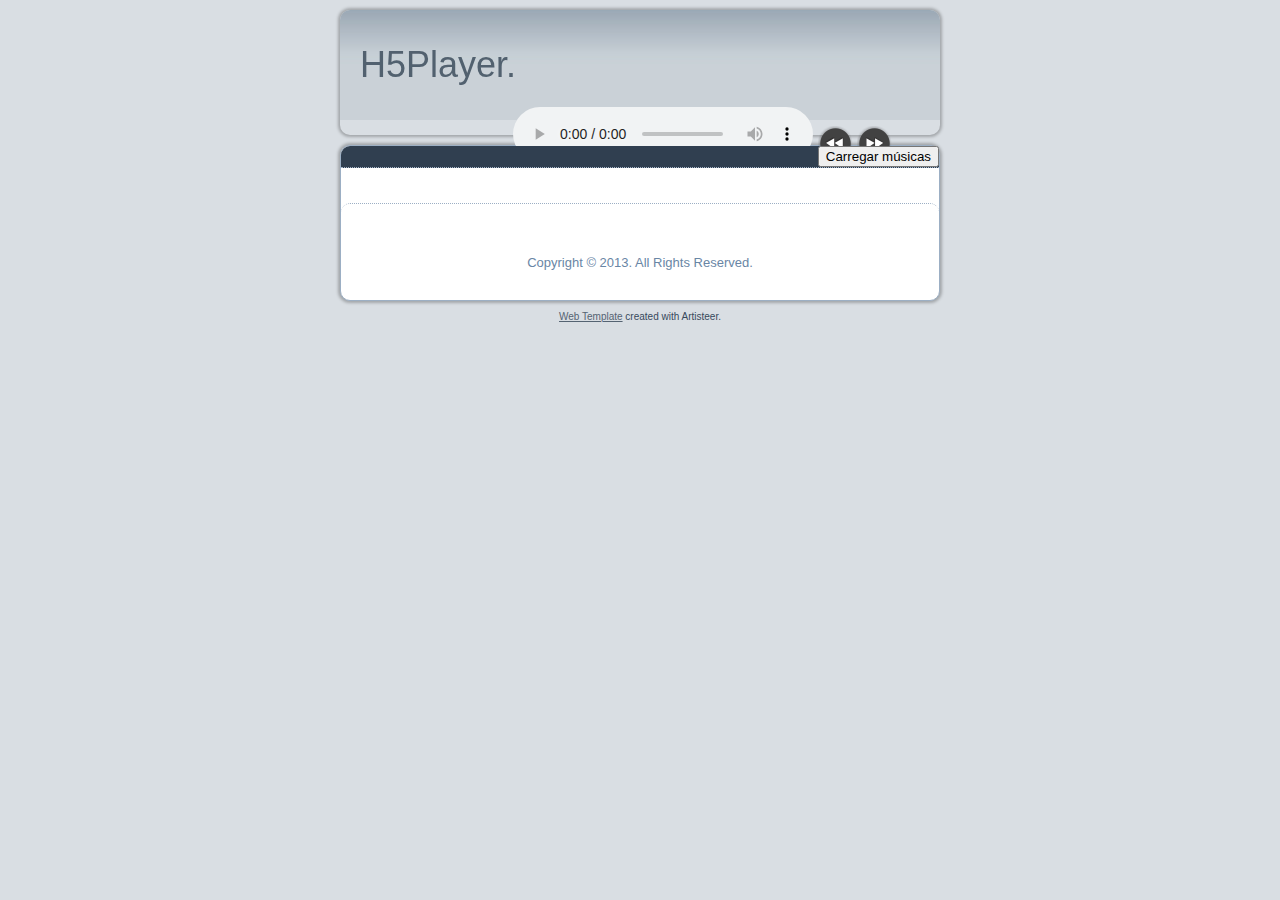
<file: index.html>
<!DOCTYPE html>
<html dir="ltr" lang="en-US"><head><!-- Created by Artisteer v4.1.0.59861 -->
    <meta charset="utf-8">
    <title>MP3Player - HTML5</title>
    <meta name="viewport" content="initial-scale = 1.0, maximum-scale = 1.0, user-scalable = no, width = device-width">

    <!--[if lt IE 9]><script src="https://html5shiv.googlecode.com/svn/trunk/html5.js"></script><![endif]-->
    <link rel="stylesheet" href="html5Player/style.css" media="screen">
    <!--[if lte IE 7]><link rel="stylesheet" href="style.ie7.css" media="screen" /><![endif]-->
    <link rel="stylesheet" href="html5Player/style.responsive.css" media="all">


    


<style>.art-content .art-postcontent-0 .layout-item-0 { padding-right: 10px;padding-left: 10px;  }
.ie7 .art-post .art-layout-cell {border:none !important; padding:0 !important; }
.ie6 .art-post .art-layout-cell {border:none !important; padding:0 !important; }

.playingNow {font-weight:bold; background-color: #e5eecc}
#playlistDiv p {
  -webkit-user-select: none;  
  -moz-user-select: none;    
  -ms-user-select: none;      
  user-select: none;

}
</style></head>
<body id="mp3playerBody">
<div id="art-main">
<header class="art-header">

    <div class="art-shapes">
            </div>

<h1 class="art-headline" data-left="6.67%">
    <a >
<marquee behavior="alternate" id="nowPlayingText">H5Player.</marquee> 
    </a>
  
</h1>
<h2 class="art-slogan" data-left="38.14%" ><audio id="player" controls ></audio>
<img id="prevBtn" src="./html5Player/images/player/previous.png">
<img id="nextBtn" src="./html5Player/images/player/next.png">
</h2>
                
                    
</header>
<div class="art-sheet clearfix">
<nav class="art-nav">
    <ul>
<li><button id="fileSelect" onclick="$('#file_input').click()">Carregar músicas</button></li>
    </ul>
    <!-- <ul class="art-hmenu"><li><a href="home.html" class="active">Home</a><ul class="active"><li><a href="home/new-page.html">Subpage 1</a></li><li><a href="home/new-page-2.html">Subpage 2</a></li><li><a href="home/new-page-3.html">Subpage 3</a></li></ul></li><li><a href="blog.html">Blog</a></li></ul>  -->
    </nav>
<div class="art-layout-wrapper">
                <div class="art-content-layout">
                    <div class="art-content-layout-row">
                        <div class="art-layout-cell art-content"><article class="art-post art-article">
                                <h2 class="art-postheader" ><!-- Home -->
                                </h2>
                                                
                <div class="art-postcontent art-postcontent-0 clearfix"><div class="art-content-layout">
    <div class="art-content-layout-row">
    

    <div id="colmain" class="art-layout-cell layout-item-0" style="width: 100%;text-align:center;">
      
        <input type="file" name="file_input[]" id="file_input" multiple="" webkitdirectory="" style="display:none">
        <input type="text" name="filterText" id="filterText" style="display:none">
        
        <div id="playlistDiv" style="text-align:left;width:100%;">
                      
        </div>
    </div>
    </div>
</div>
</div>


</article></div>
                    </div>
                </div>
            </div><footer class="art-footer">
<p><br></p>
<p>Copyright © 2013. All Rights Reserved.</p>
</footer>

    </div>
    <p class="art-page-footer">
        <span id="art-footnote-links"><a href="http://www.artisteer.com/" target="_blank">Web Template</a> created with Artisteer.</span>
    </p>
</div>

<script type="text/javascript" src="./html5Player/jquery-1.10.2.min.js" ></script>
<script type="text/javascript" src="./html5Player/jquery.hotkeys.js"></script>
<script type="text/javascript" src="./html5Player/util.js" ></script>
<script type="text/javascript" src="./html5Player/keybinding.js" ></script>
<script type="text/javascript" src="./html5Player/player.js" ></script>

</body></html>
</file>
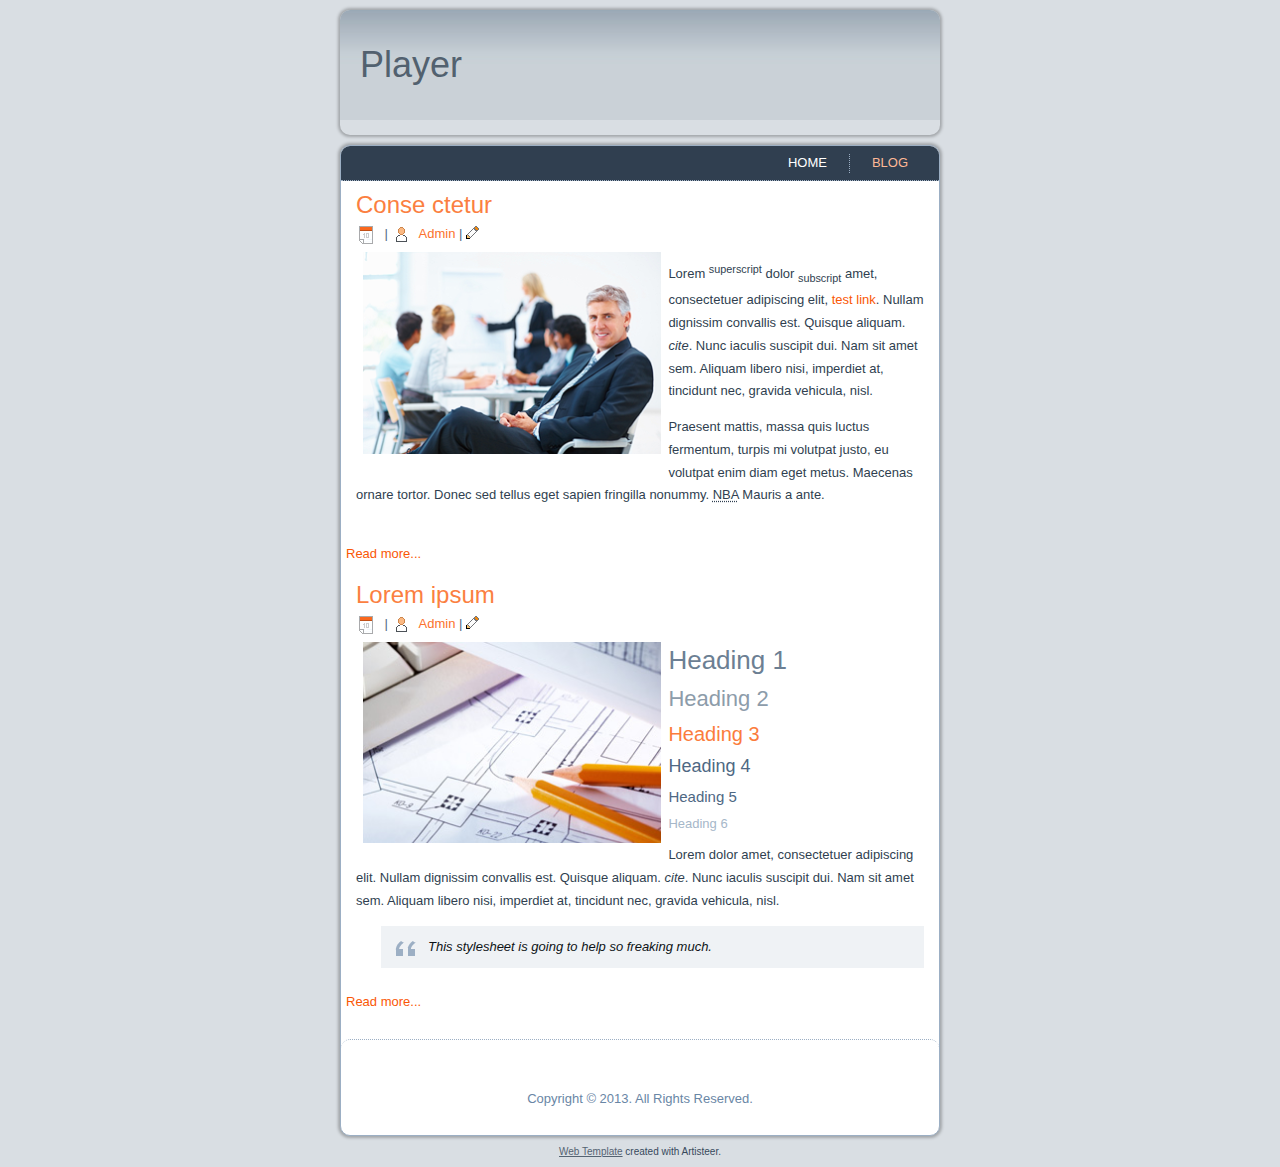
<file: html5Player/blog.html>
<!DOCTYPE html>
<html dir="ltr" lang="en-US"><head><!-- Created by Artisteer v4.1.0.59861 -->
    <meta charset="utf-8">
    <title>Blog Page</title>
    <meta name="viewport" content="initial-scale = 1.0, maximum-scale = 1.0, user-scalable = no, width = device-width">

    <!--[if lt IE 9]><script src="https://html5shiv.googlecode.com/svn/trunk/html5.js"></script><![endif]-->
    <link rel="stylesheet" href="style.css" media="screen">
    <!--[if lte IE 7]><link rel="stylesheet" href="style.ie7.css" media="screen" /><![endif]-->
    <link rel="stylesheet" href="style.responsive.css" media="all">


    <script src="jquery.js"></script>
    <script src="script.js"></script>
    <script src="script.responsive.js"></script>


<style>.art-content .art-postcontent-0 .layout-item-0 { padding-right: 10px;padding-left: 10px;  }
.ie7 .art-post .art-layout-cell {border:none !important; padding:0 !important; }
.ie6 .art-post .art-layout-cell {border:none !important; padding:0 !important; }.art-content .art-postcontent-1 .layout-item-0 { padding-right: 10px;padding-left: 10px;  }
.ie7 .art-post .art-layout-cell {border:none !important; padding:0 !important; }
.ie6 .art-post .art-layout-cell {border:none !important; padding:0 !important; }

</style></head>
<body>
<div id="art-main">
<header class="art-header">


    <div class="art-shapes">

            </div>
<h1 class="art-headline" data-left="48.83%">
    <a href="#">Player</a>
</h1>




                
                    
</header>
<div class="art-sheet clearfix">
<nav class="art-nav">
    <ul class="art-hmenu"><li><a href="home.html" class="">Home</a><ul class=""><li><a href="home/new-page.html" class="">Subpage 1</a></li><li><a href="home/new-page-2.html" class="">Subpage 2</a></li><li><a href="home/new-page-3.html" class="">Subpage 3</a></li></ul></li><li><a href="blog.html" class="active">Blog</a></li></ul> 
    </nav>
<div class="art-layout-wrapper">
                <div class="art-content-layout">
                    <div class="art-content-layout-row">
                        <div class="art-layout-cell art-content"><article class="art-post art-article">
                                <h2 class="art-postheader"><a href="Blog Posts/post-2.html">Conse ctetur</a>
                                </h2>
                                                <div class="art-postheadericons art-metadata-icons">
                    <span class="art-postdateicon"></span>
                     | <span class="art-postauthoricon"> <a href="#" title="Posts by Admin">Admin</a></span>
                     | <span class="art-postediticon"></span>
                                    </div>
                <div class="art-postcontent art-postcontent-0 clearfix">
<div class="art-content-layout">
<div class="art-content-layout-row">
<div class="art-layout-cell layout-item-0" style="width: 100%">
<div class="image-caption-wrapper" style="width: 55%; float: left"><img alt="an image" style="width: 100%; max-width:360px" class="art-lightbox" src="images/shutterstock_32050237.png"></div>
<p>Lorem <sup>superscript</sup> dolor <sub>subscript</sub>&nbsp;amet, consectetuer adipiscing elit, <a href="#" title="test link">test link</a>. Nullam dignissim convallis est. Quisque aliquam. <cite>cite</cite>. Nunc iaculis suscipit dui. Nam sit amet sem. Aliquam libero nisi, imperdiet at, tincidunt nec, gravida vehicula, nisl.</p>
<p>Praesent mattis, massa quis luctus fermentum, turpis mi volutpat justo, eu volutpat enim diam eget metus. Maecenas ornare tortor. Donec sed tellus eget sapien fringilla nonummy. <abbr title="National Basketball Association">NBA</abbr> Mauris a ante.</p></div></div></div><br><a href="Blog Posts/post-2.html">Read more...</a>
                </div>

</article>
<article class="art-post art-article">
                                <h2 class="art-postheader"><a href="Blog Posts/post.html">Lorem ipsum</a>
                                </h2>
                                                <div class="art-postheadericons art-metadata-icons">
                    <span class="art-postdateicon"></span>
                     | <span class="art-postauthoricon"> <a href="#" title="Posts by Admin">Admin</a></span>
                     | <span class="art-postediticon"></span>
                                    </div>
                <div class="art-postcontent art-postcontent-1 clearfix">
<div class="art-content-layout">
<div class="art-content-layout-row">
<div class="art-layout-cell layout-item-0" style="width: 100%">
<div class="image-caption-wrapper" style="width: 55%; float: left"><img alt="an-image" style="width: 100%; max-width:360px" class="art-lightbox" src="images/shutterstock_62287657-01-3.jpg"></div>
<h1>Heading 1</h1>
<h2>Heading 2</h2>
<h3>Heading 3</h3>
<h4>Heading 4</h4>
<h5>Heading 5</h5>
<h6>Heading 6</h6>
<p>Lorem dolor&nbsp;amet, consectetuer adipiscing elit. Nullam dignissim convallis est. Quisque aliquam. <cite>cite</cite>. Nunc iaculis suscipit dui. Nam sit amet sem. Aliquam libero nisi, imperdiet at, tincidunt nec, gravida vehicula, nisl.</p>
 
<blockquote>
 This stylesheet is going to help so freaking much.</blockquote></div></div></div><br><a href="Blog Posts/post.html">Read more...</a>
                </div>

</article>
</div>
                    </div>
                </div>
            </div><footer class="art-footer">
<p><br></p>
<p>Copyright © 2013. All Rights Reserved.</p>
</footer>

    </div>
    <p class="art-page-footer">
        <span id="art-footnote-links"><a href="http://www.artisteer.com/" target="_blank">Web Template</a> created with Artisteer.</span>
    </p>
</div>


</body></html>
</file>
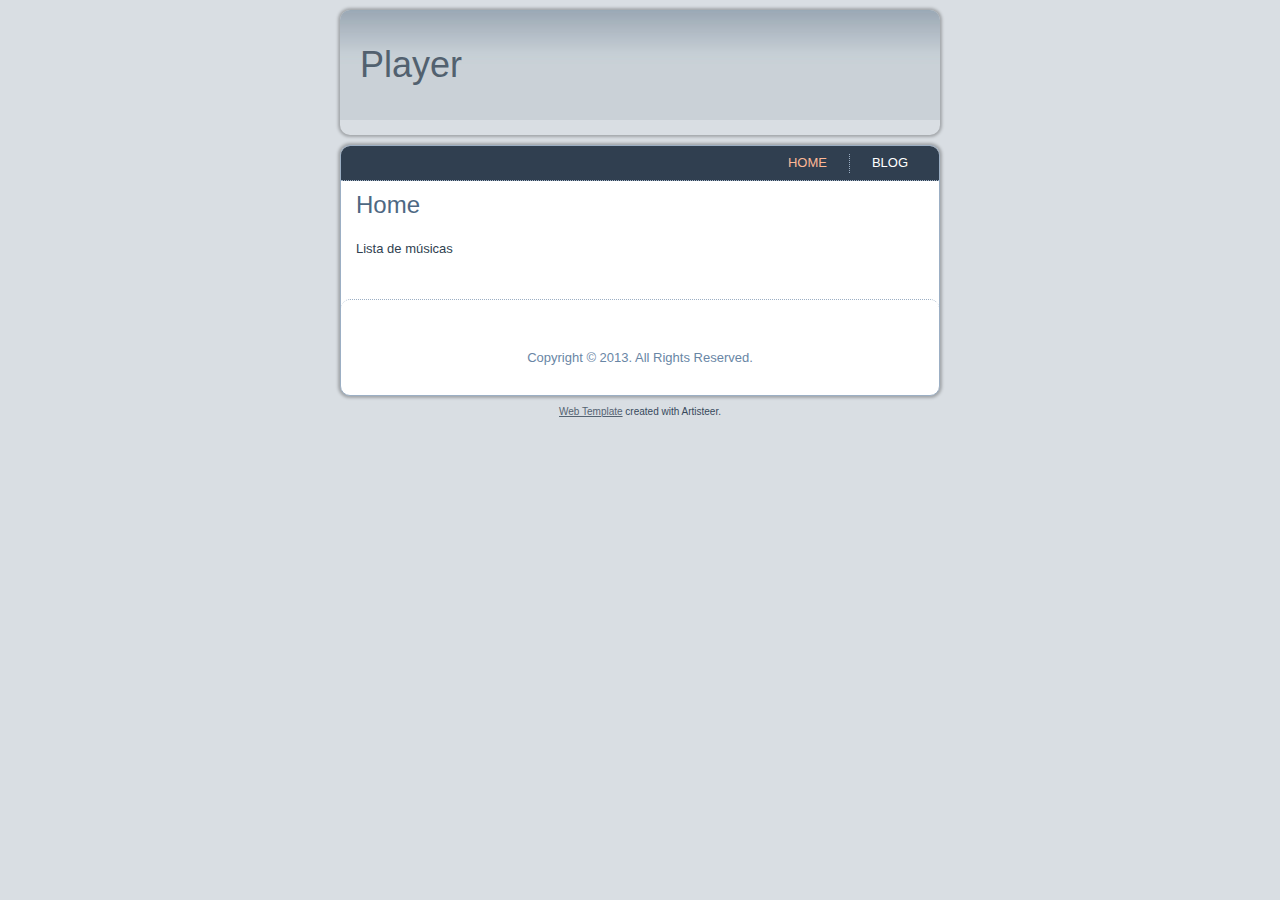
<file: html5Player/home.html>
<!DOCTYPE html>
<html dir="ltr" lang="en-US"><head><!-- Created by Artisteer v4.1.0.59861 -->
    <meta charset="utf-8">
    <title>Home</title>
    <meta name="viewport" content="initial-scale = 1.0, maximum-scale = 1.0, user-scalable = no, width = device-width">

    <!--[if lt IE 9]><script src="https://html5shiv.googlecode.com/svn/trunk/html5.js"></script><![endif]-->
    <link rel="stylesheet" href="style.css" media="screen">
    <!--[if lte IE 7]><link rel="stylesheet" href="style.ie7.css" media="screen" /><![endif]-->
    <link rel="stylesheet" href="style.responsive.css" media="all">


    <script src="jquery.js"></script>
    <script src="script.js"></script>
    <script src="script.responsive.js"></script>


<style>.art-content .art-postcontent-0 .layout-item-0 { padding-right: 10px;padding-left: 10px;  }
.ie7 .art-post .art-layout-cell {border:none !important; padding:0 !important; }
.ie6 .art-post .art-layout-cell {border:none !important; padding:0 !important; }

</style></head>
<body>
<div id="art-main">
<header class="art-header">


    <div class="art-shapes">

            </div>
<h1 class="art-headline" data-left="48.83%">
    <a href="#">Player</a>
</h1>




                
                    
</header>
<div class="art-sheet clearfix">
<nav class="art-nav">
    <ul class="art-hmenu"><li><a href="home.html" class="active">Home</a><ul class="active"><li><a href="home/new-page.html">Subpage 1</a></li><li><a href="home/new-page-2.html">Subpage 2</a></li><li><a href="home/new-page-3.html">Subpage 3</a></li></ul></li><li><a href="blog.html">Blog</a></li></ul> 
    </nav>
<div class="art-layout-wrapper">
                <div class="art-content-layout">
                    <div class="art-content-layout-row">
                        <div class="art-layout-cell art-content"><article class="art-post art-article">
                                <h2 class="art-postheader">Home</h2>
                                                
                <div class="art-postcontent art-postcontent-0 clearfix"><div class="art-content-layout">
    <div class="art-content-layout-row">
    <div class="art-layout-cell layout-item-0" style="width: 100%" >
        <p>Lista de músicas</p>
    </div>
    </div>
</div>
</div>


</article></div>
                    </div>
                </div>
            </div><footer class="art-footer">
<p><br></p>
<p>Copyright © 2013. All Rights Reserved.</p>
</footer>

    </div>
    <p class="art-page-footer">
        <span id="art-footnote-links"><a href="http://www.artisteer.com/" target="_blank">Web Template</a> created with Artisteer.</span>
    </p>
</div>


</body></html>
</file>
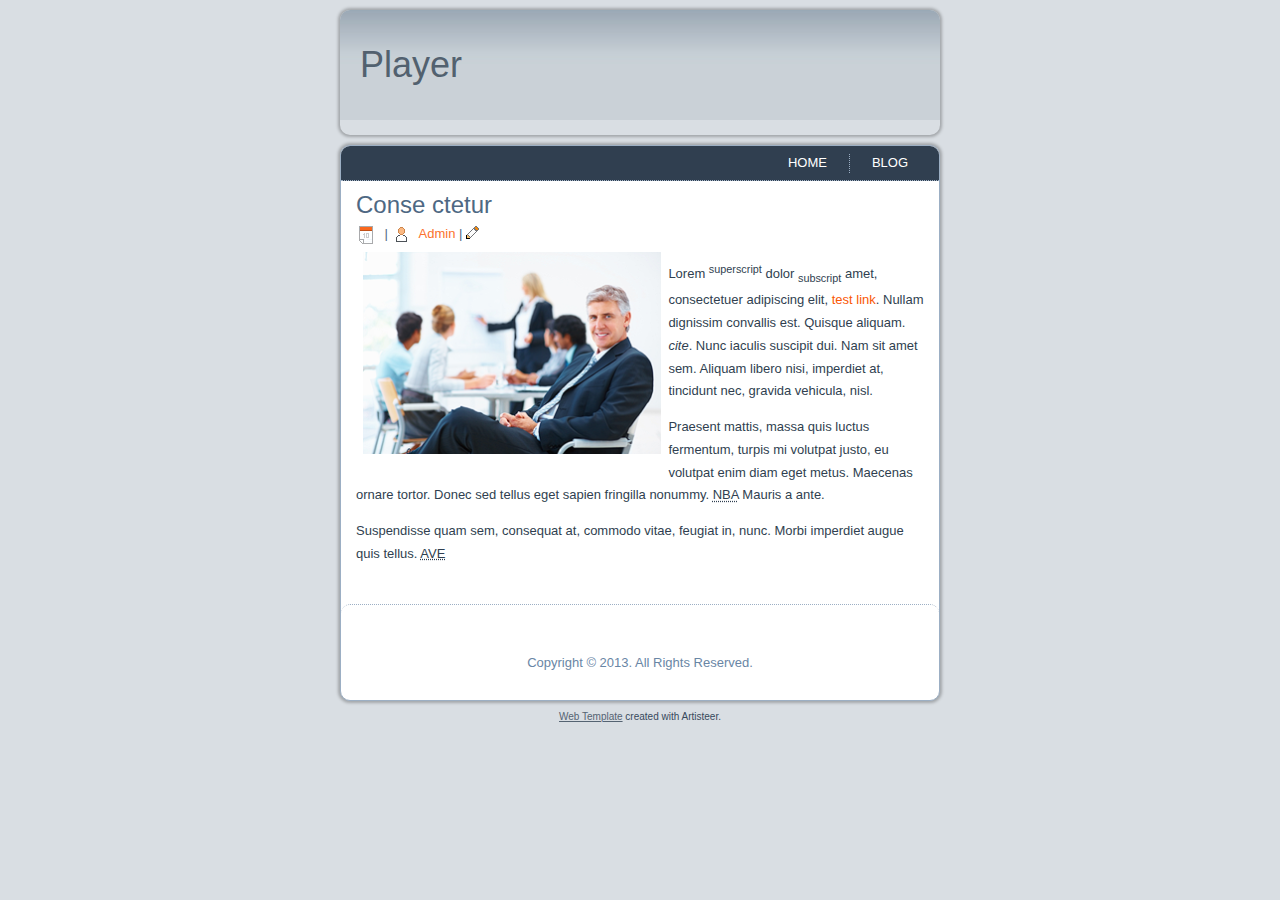
<file: html5Player/Blog Posts/post-2.html>
<!DOCTYPE html>
<html dir="ltr" lang="en-US"><head><!-- Created by Artisteer v4.1.0.59861 -->
    <meta charset="utf-8">
    <title>Conse ctetur</title>
    <meta name="viewport" content="initial-scale = 1.0, maximum-scale = 1.0, user-scalable = no, width = device-width">

    <!--[if lt IE 9]><script src="../https://html5shiv.googlecode.com/svn/trunk/html5.js"></script><![endif]-->
    <link rel="stylesheet" href="../style.css" media="screen">
    <!--[if lte IE 7]><link rel="stylesheet" href="../style.ie7.css" media="screen" /><![endif]-->
    <link rel="stylesheet" href="../style.responsive.css" media="all">


    <script src="../jquery.js"></script>
    <script src="../script.js"></script>
    <script src="../script.responsive.js"></script>


<style>.art-content .art-postcontent-0 .layout-item-0 { padding-right: 10px;padding-left: 10px;  }
.ie7 .art-post .art-layout-cell {border:none !important; padding:0 !important; }
.ie6 .art-post .art-layout-cell {border:none !important; padding:0 !important; }

</style></head>
<body>
<div id="art-main">
<header class="art-header">


    <div class="art-shapes">

            </div>
<h1 class="art-headline" data-left="48.83%">
    <a href="#">Player</a>
</h1>




                
                    
</header>
<div class="art-sheet clearfix">
<nav class="art-nav">
    <ul class="art-hmenu"><li><a href="../home.html" class="">Home</a><ul class=""><li><a href="../home/new-page.html" class="">Subpage 1</a></li><li><a href="../home/new-page-2.html" class="">Subpage 2</a></li><li><a href="../home/new-page-3.html" class="">Subpage 3</a></li></ul></li><li><a href="../blog.html" class="">Blog</a></li></ul> 
    </nav>
<div class="art-layout-wrapper">
                <div class="art-content-layout">
                    <div class="art-content-layout-row">
                        <div class="art-layout-cell art-content"><article class="art-post art-article">
                                <h2 class="art-postheader">Conse ctetur</h2>
                                                <div class="art-postheadericons art-metadata-icons">
                    <span class="art-postdateicon"></span>
                     | <span class="art-postauthoricon"> <a href="#" title="Posts by Admin">Admin</a></span>
                     | <span class="art-postediticon"></span>
                                    </div>
                <div class="art-postcontent art-postcontent-0 clearfix"><div class="art-content-layout">
    <div class="art-content-layout-row">
    <div class="art-layout-cell layout-item-0" style="width: 100%" >
        <div class="image-caption-wrapper" style="width: 55%; float: left"><img alt="an image" style="width: 100%; max-width:360px" class="art-lightbox" src="../images/shutterstock_32050237.png"></div>
        <p>Lorem <sup>superscript</sup> dolor <sub>subscript</sub>&nbsp;amet, consectetuer adipiscing elit, <a href="#" title="test link">test link</a>. Nullam dignissim convallis est. Quisque aliquam. <cite>cite</cite>. Nunc iaculis suscipit dui. Nam sit amet sem. Aliquam libero nisi, imperdiet at, tincidunt nec, gravida vehicula, nisl.</p>
        <p>Praesent mattis, massa quis luctus fermentum, turpis mi volutpat justo, eu volutpat enim diam eget metus. Maecenas ornare tortor. Donec sed tellus eget sapien fringilla nonummy. <abbr title="National Basketball Association">NBA</abbr> Mauris a ante.<!--CUT--></p>
        <p>Suspendisse quam sem, consequat at, commodo vitae, feugiat in, nunc. Morbi imperdiet augue quis tellus. <abbr title="Avenue">AVE</abbr><br></p>
    </div>
    </div>
</div>
</div>


</article></div>
                    </div>
                </div>
            </div><footer class="art-footer">
<p><br></p>
<p>Copyright © 2013. All Rights Reserved.</p>
</footer>

    </div>
    <p class="art-page-footer">
        <span id="art-footnote-links"><a href="http://www.artisteer.com/" target="_blank">Web Template</a> created with Artisteer.</span>
    </p>
</div>


</body></html>
</file>
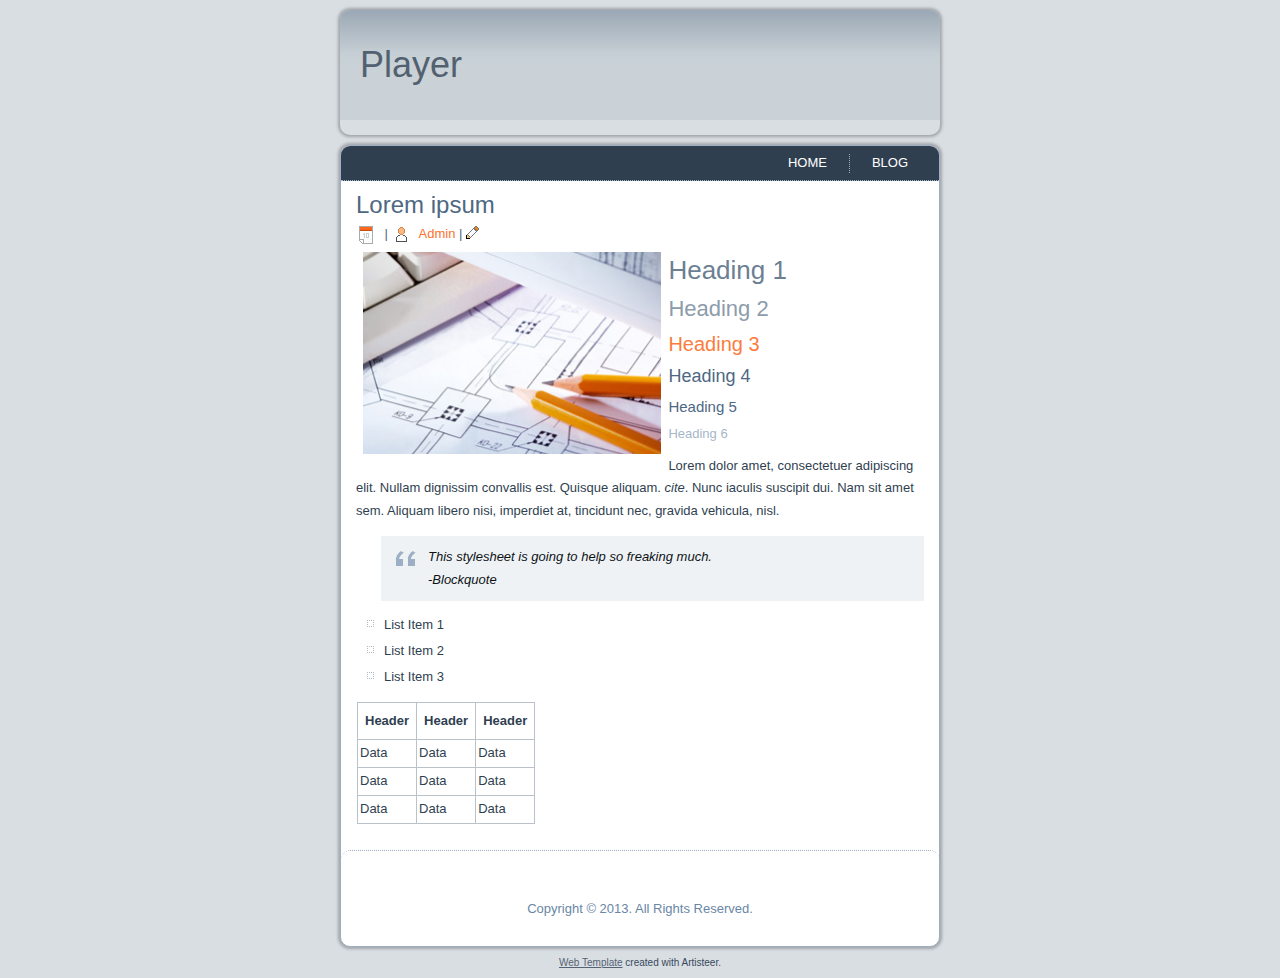
<file: html5Player/Blog Posts/post.html>
<!DOCTYPE html>
<html dir="ltr" lang="en-US"><head><!-- Created by Artisteer v4.1.0.59861 -->
    <meta charset="utf-8">
    <title>Lorem ipsum</title>
    <meta name="viewport" content="initial-scale = 1.0, maximum-scale = 1.0, user-scalable = no, width = device-width">

    <!--[if lt IE 9]><script src="../https://html5shiv.googlecode.com/svn/trunk/html5.js"></script><![endif]-->
    <link rel="stylesheet" href="../style.css" media="screen">
    <!--[if lte IE 7]><link rel="stylesheet" href="../style.ie7.css" media="screen" /><![endif]-->
    <link rel="stylesheet" href="../style.responsive.css" media="all">


    <script src="../jquery.js"></script>
    <script src="../script.js"></script>
    <script src="../script.responsive.js"></script>


<style>.art-content .art-postcontent-0 .layout-item-0 { padding-right: 10px;padding-left: 10px;  }
.ie7 .art-post .art-layout-cell {border:none !important; padding:0 !important; }
.ie6 .art-post .art-layout-cell {border:none !important; padding:0 !important; }

</style></head>
<body>
<div id="art-main">
<header class="art-header">


    <div class="art-shapes">

            </div>
<h1 class="art-headline" data-left="48.83%">
    <a href="#">Player</a>
</h1>




                
                    
</header>
<div class="art-sheet clearfix">
<nav class="art-nav">
    <ul class="art-hmenu"><li><a href="../home.html" class="">Home</a><ul class=""><li><a href="../home/new-page.html" class="">Subpage 1</a></li><li><a href="../home/new-page-2.html" class="">Subpage 2</a></li><li><a href="../home/new-page-3.html" class="">Subpage 3</a></li></ul></li><li><a href="../blog.html" class="">Blog</a></li></ul> 
    </nav>
<div class="art-layout-wrapper">
                <div class="art-content-layout">
                    <div class="art-content-layout-row">
                        <div class="art-layout-cell art-content"><article class="art-post art-article">
                                <h2 class="art-postheader">Lorem ipsum</h2>
                                                <div class="art-postheadericons art-metadata-icons">
                    <span class="art-postdateicon"></span>
                     | <span class="art-postauthoricon"> <a href="#" title="Posts by Admin">Admin</a></span>
                     | <span class="art-postediticon"></span>
                                    </div>
                <div class="art-postcontent art-postcontent-0 clearfix"><div class="art-content-layout">
    <div class="art-content-layout-row">
    <div class="art-layout-cell layout-item-0" style="width: 100%" >
        <div class="image-caption-wrapper" style="width: 55%; float: left"><img alt="an-image" style="width: 100%; max-width:360px" class="art-lightbox" src="../images/shutterstock_62287657-01-3.jpg"></div>
        <h1>Heading 1</h1>
        <h2>Heading 2</h2>
        <h3>Heading 3</h3>
        <h4>Heading 4</h4>
        <h5>Heading 5</h5>
        <h6>Heading 6</h6>
        <p>Lorem dolor&nbsp;amet, consectetuer adipiscing elit. Nullam dignissim convallis est. Quisque aliquam. <cite>cite</cite>. Nunc iaculis suscipit dui. Nam sit amet sem. Aliquam libero nisi, imperdiet at, tincidunt nec, gravida vehicula, nisl.</p>
        
        <blockquote>
        This stylesheet is going to help so freaking much.<!--CUT--><br>
         -Blockquote
        </blockquote>
        
        <ul>
        <li>List Item 1</li>
        <li>List Item 2</li>
        <li>List Item 3</li>
        </ul>
        
         
         
         
         
         
         
         
         
         
         
         
         
         
         
         
         
         
         
         
         
         
         
        <table class="art-article"><tbody><tr><th>Header</th><th>Header</th><th>Header</th></tr><tr><td>Data</td><td>Data</td><td>Data</td></tr><tr class="even"><td>Data</td><td>Data</td><td>Data</td></tr><tr><td>Data</td><td>Data</td><td>Data</td></tr></tbody></table>
    </div>
    </div>
</div>
</div>


</article></div>
                    </div>
                </div>
            </div><footer class="art-footer">
<p><br></p>
<p>Copyright © 2013. All Rights Reserved.</p>
</footer>

    </div>
    <p class="art-page-footer">
        <span id="art-footnote-links"><a href="http://www.artisteer.com/" target="_blank">Web Template</a> created with Artisteer.</span>
    </p>
</div>


</body></html>
</file>
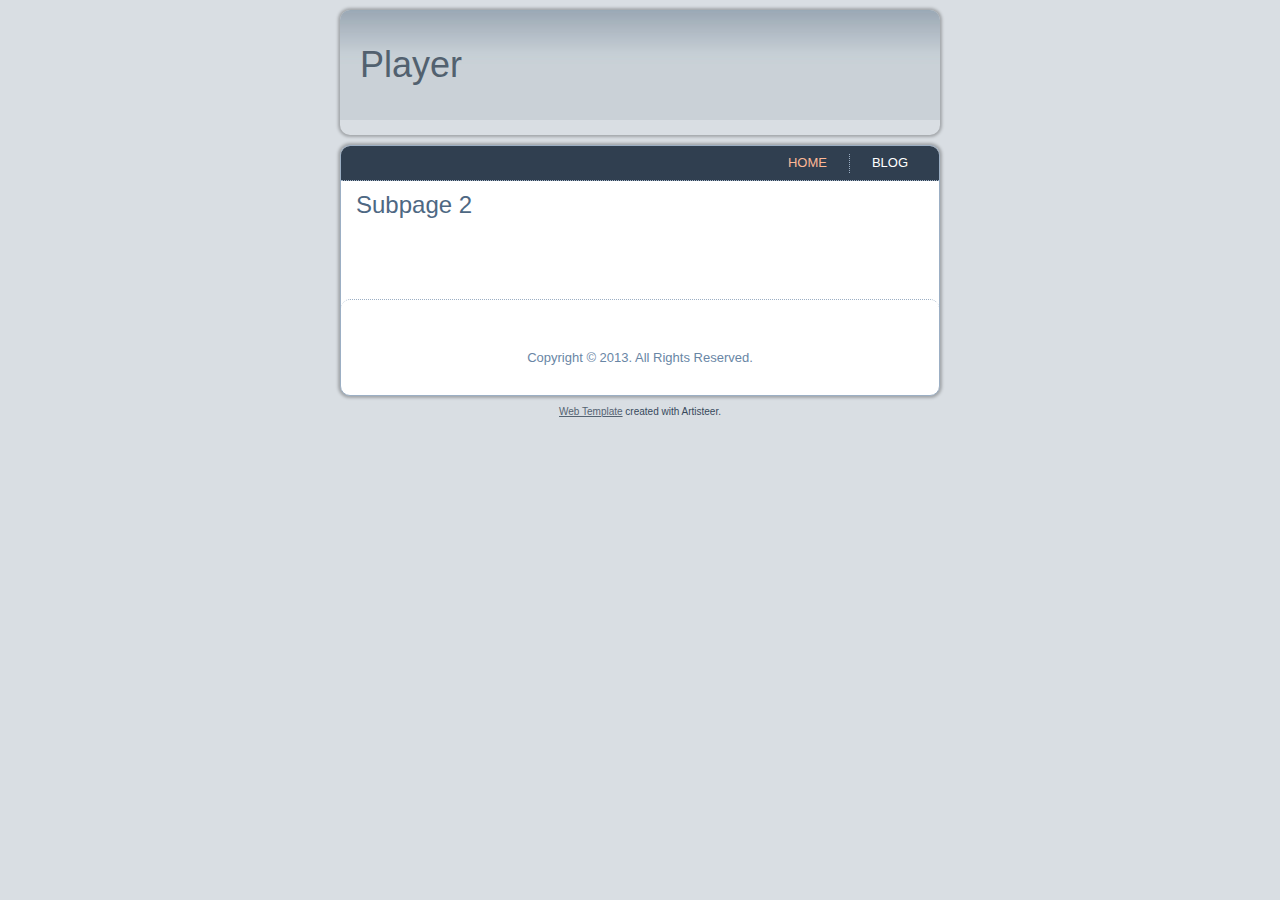
<file: html5Player/home/new-page-2.html>
<!DOCTYPE html>
<html dir="ltr" lang="en-US"><head><!-- Created by Artisteer v4.1.0.59861 -->
    <meta charset="utf-8">
    <title>Subpage 2</title>
    <meta name="viewport" content="initial-scale = 1.0, maximum-scale = 1.0, user-scalable = no, width = device-width">

    <!--[if lt IE 9]><script src="../https://html5shiv.googlecode.com/svn/trunk/html5.js"></script><![endif]-->
    <link rel="stylesheet" href="../style.css" media="screen">
    <!--[if lte IE 7]><link rel="stylesheet" href="../style.ie7.css" media="screen" /><![endif]-->
    <link rel="stylesheet" href="../style.responsive.css" media="all">


    <script src="../jquery.js"></script>
    <script src="../script.js"></script>
    <script src="../script.responsive.js"></script>


<style>.art-content .art-postcontent-0 .layout-item-0 { padding-right: 10px;padding-left: 10px;  }
.ie7 .art-post .art-layout-cell {border:none !important; padding:0 !important; }
.ie6 .art-post .art-layout-cell {border:none !important; padding:0 !important; }

</style></head>
<body>
<div id="art-main">
<header class="art-header">


    <div class="art-shapes">

            </div>
<h1 class="art-headline" data-left="48.83%">
    <a href="#">Player</a>
</h1>




                
                    
</header>
<div class="art-sheet clearfix">
<nav class="art-nav">
    <ul class="art-hmenu"><li><a href="../home.html" class="active">Home</a><ul class="active"><li><a href="../home/new-page.html" class="">Subpage 1</a></li><li><a href="../home/new-page-2.html" class="active">Subpage 2</a></li><li><a href="../home/new-page-3.html">Subpage 3</a></li></ul></li><li><a href="../blog.html">Blog</a></li></ul> 
    </nav>
<div class="art-layout-wrapper">
                <div class="art-content-layout">
                    <div class="art-content-layout-row">
                        <div class="art-layout-cell art-content"><article class="art-post art-article">
                                <h2 class="art-postheader">Subpage 2</h2>
                                                
                <div class="art-postcontent art-postcontent-0 clearfix"><div class="art-content-layout">
    <div class="art-content-layout-row">
    <div class="art-layout-cell layout-item-0" style="width: 100%" >
        <p><br /></p>
    </div>
    </div>
</div>
</div>


</article></div>
                    </div>
                </div>
            </div><footer class="art-footer">
<p><br></p>
<p>Copyright © 2013. All Rights Reserved.</p>
</footer>

    </div>
    <p class="art-page-footer">
        <span id="art-footnote-links"><a href="http://www.artisteer.com/" target="_blank">Web Template</a> created with Artisteer.</span>
    </p>
</div>


</body></html>
</file>
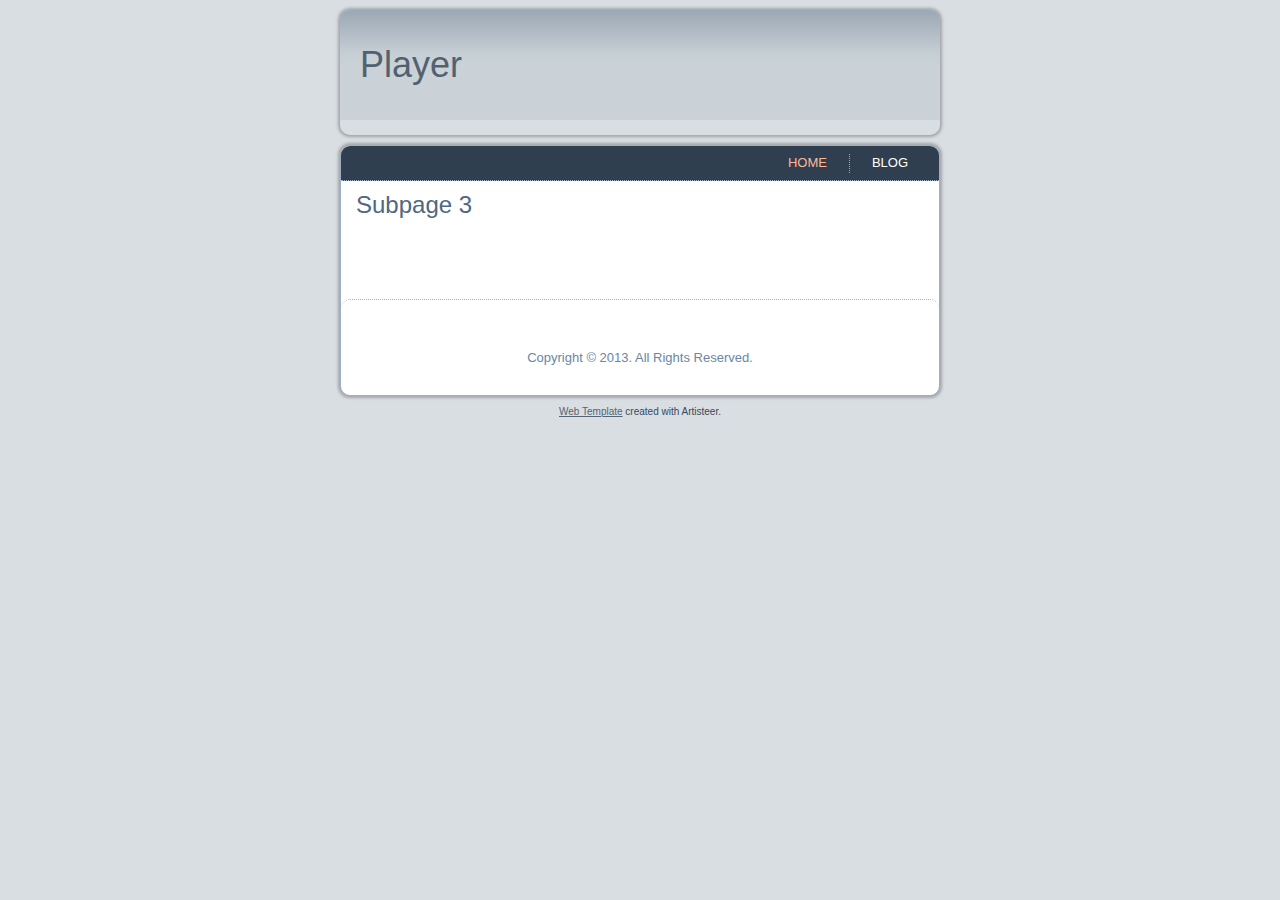
<file: html5Player/home/new-page-3.html>
<!DOCTYPE html>
<html dir="ltr" lang="en-US"><head><!-- Created by Artisteer v4.1.0.59861 -->
    <meta charset="utf-8">
    <title>Subpage 3</title>
    <meta name="viewport" content="initial-scale = 1.0, maximum-scale = 1.0, user-scalable = no, width = device-width">

    <!--[if lt IE 9]><script src="../https://html5shiv.googlecode.com/svn/trunk/html5.js"></script><![endif]-->
    <link rel="stylesheet" href="../style.css" media="screen">
    <!--[if lte IE 7]><link rel="stylesheet" href="../style.ie7.css" media="screen" /><![endif]-->
    <link rel="stylesheet" href="../style.responsive.css" media="all">


    <script src="../jquery.js"></script>
    <script src="../script.js"></script>
    <script src="../script.responsive.js"></script>


<style>.art-content .art-postcontent-0 .layout-item-0 { padding-right: 10px;padding-left: 10px;  }
.ie7 .art-post .art-layout-cell {border:none !important; padding:0 !important; }
.ie6 .art-post .art-layout-cell {border:none !important; padding:0 !important; }

</style></head>
<body>
<div id="art-main">
<header class="art-header">


    <div class="art-shapes">

            </div>
<h1 class="art-headline" data-left="48.83%">
    <a href="#">Player</a>
</h1>




                
                    
</header>
<div class="art-sheet clearfix">
<nav class="art-nav">
    <ul class="art-hmenu"><li><a href="../home.html" class="active">Home</a><ul class="active"><li><a href="../home/new-page.html" class="">Subpage 1</a></li><li><a href="../home/new-page-2.html" class="">Subpage 2</a></li><li><a href="../home/new-page-3.html" class="active">Subpage 3</a></li></ul></li><li><a href="../blog.html">Blog</a></li></ul> 
    </nav>
<div class="art-layout-wrapper">
                <div class="art-content-layout">
                    <div class="art-content-layout-row">
                        <div class="art-layout-cell art-content"><article class="art-post art-article">
                                <h2 class="art-postheader">Subpage 3</h2>
                                                
                <div class="art-postcontent art-postcontent-0 clearfix"><div class="art-content-layout">
    <div class="art-content-layout-row">
    <div class="art-layout-cell layout-item-0" style="width: 100%" >
        <p><br /></p>
    </div>
    </div>
</div>
</div>


</article></div>
                    </div>
                </div>
            </div><footer class="art-footer">
<p><br></p>
<p>Copyright © 2013. All Rights Reserved.</p>
</footer>

    </div>
    <p class="art-page-footer">
        <span id="art-footnote-links"><a href="http://www.artisteer.com/" target="_blank">Web Template</a> created with Artisteer.</span>
    </p>
</div>


</body></html>
</file>
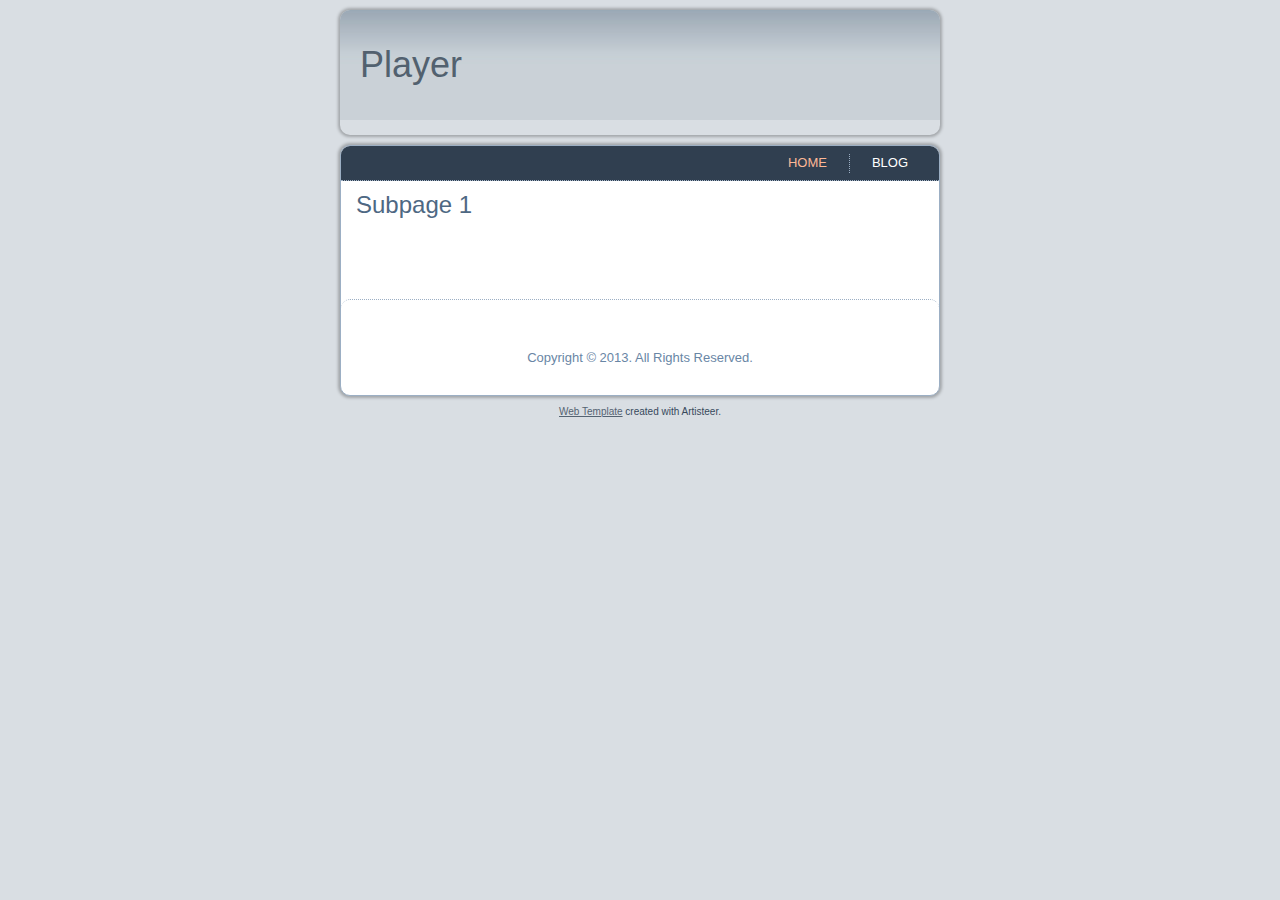
<file: html5Player/home/new-page.html>
<!DOCTYPE html>
<html dir="ltr" lang="en-US"><head><!-- Created by Artisteer v4.1.0.59861 -->
    <meta charset="utf-8">
    <title>Subpage 1</title>
    <meta name="viewport" content="initial-scale = 1.0, maximum-scale = 1.0, user-scalable = no, width = device-width">

    <!--[if lt IE 9]><script src="../https://html5shiv.googlecode.com/svn/trunk/html5.js"></script><![endif]-->
    <link rel="stylesheet" href="../style.css" media="screen">
    <!--[if lte IE 7]><link rel="stylesheet" href="../style.ie7.css" media="screen" /><![endif]-->
    <link rel="stylesheet" href="../style.responsive.css" media="all">


    <script src="../jquery.js"></script>
    <script src="../script.js"></script>
    <script src="../script.responsive.js"></script>


<style>.art-content .art-postcontent-0 .layout-item-0 { padding-right: 10px;padding-left: 10px;  }
.ie7 .art-post .art-layout-cell {border:none !important; padding:0 !important; }
.ie6 .art-post .art-layout-cell {border:none !important; padding:0 !important; }

</style></head>
<body>
<div id="art-main">
<header class="art-header">


    <div class="art-shapes">

            </div>
<h1 class="art-headline" data-left="48.83%">
    <a href="#">Player</a>
</h1>




                
                    
</header>
<div class="art-sheet clearfix">
<nav class="art-nav">
    <ul class="art-hmenu"><li><a href="../home.html" class="active">Home</a><ul class="active"><li><a href="../home/new-page.html" class="active">Subpage 1</a></li><li><a href="../home/new-page-2.html">Subpage 2</a></li><li><a href="../home/new-page-3.html">Subpage 3</a></li></ul></li><li><a href="../blog.html">Blog</a></li></ul> 
    </nav>
<div class="art-layout-wrapper">
                <div class="art-content-layout">
                    <div class="art-content-layout-row">
                        <div class="art-layout-cell art-content"><article class="art-post art-article">
                                <h2 class="art-postheader">Subpage 1</h2>
                                                
                <div class="art-postcontent art-postcontent-0 clearfix"><div class="art-content-layout">
    <div class="art-content-layout-row">
    <div class="art-layout-cell layout-item-0" style="width: 100%" >
        <p><br /></p>
    </div>
    </div>
</div>
</div>


</article></div>
                    </div>
                </div>
            </div><footer class="art-footer">
<p><br></p>
<p>Copyright © 2013. All Rights Reserved.</p>
</footer>

    </div>
    <p class="art-page-footer">
        <span id="art-footnote-links"><a href="http://www.artisteer.com/" target="_blank">Web Template</a> created with Artisteer.</span>
    </p>
</div>


</body></html>
</file>
<file: html5Player/style.css>
/* Created by Artisteer v4.1.0.59861 */

#art-main
{
   background: #D9DEE3;
   margin:0 auto;
   font-size: 13px;
   font-family: Arial, 'Arial Unicode MS', Helvetica, Sans-Serif;
   font-weight: normal;
   font-style: normal;
   position: relative;
   width: 100%;
   min-height: 100%;
   left: 0;
   top: 0;
   cursor:default;
   overflow:hidden;
}
table, ul.art-hmenu
{
   font-size: 13px;
   font-family: Arial, 'Arial Unicode MS', Helvetica, Sans-Serif;
   font-weight: normal;
   font-style: normal;
}

h1, h2, h3, h4, h5, h6, p, a, ul, ol, li
{
   margin: 0;
   padding: 0;
}

/* Reset buttons border. It's important for input and button tags. 
 * border-collapse should be separate for shadow in IE. 
 */
.art-button
{
   border: 0;
   border-collapse: separate;
   -webkit-background-origin: border !important;
   -moz-background-origin: border !important;
   background-origin: border-box !important;
   background: #A1ADBA;
   -webkit-border-radius:3px;
   -moz-border-radius:3px;
   border-radius:3px;
   border-width: 0;
   padding:0 21px;
   margin:0 auto;
   height:24px;
}

.art-postcontent,
.art-postheadericons,
.art-postfootericons,
.art-blockcontent,
ul.art-vmenu a 
{
   text-align: left;
}

.art-postcontent,
.art-postcontent li,
.art-postcontent table,
.art-postcontent a,
.art-postcontent a:link,
.art-postcontent a:visited,
.art-postcontent a.visited,
.art-postcontent a:hover,
.art-postcontent a.hovered
{
   font-family: Arial, 'Arial Unicode MS', Helvetica, Sans-Serif;
   line-height: 175%;
}

.art-postcontent p
{
   margin: 13px 0;
}

.art-postcontent h1, .art-postcontent h1 a, .art-postcontent h1 a:link, .art-postcontent h1 a:visited, .art-postcontent h1 a:hover,
.art-postcontent h2, .art-postcontent h2 a, .art-postcontent h2 a:link, .art-postcontent h2 a:visited, .art-postcontent h2 a:hover,
.art-postcontent h3, .art-postcontent h3 a, .art-postcontent h3 a:link, .art-postcontent h3 a:visited, .art-postcontent h3 a:hover,
.art-postcontent h4, .art-postcontent h4 a, .art-postcontent h4 a:link, .art-postcontent h4 a:visited, .art-postcontent h4 a:hover,
.art-postcontent h5, .art-postcontent h5 a, .art-postcontent h5 a:link, .art-postcontent h5 a:visited, .art-postcontent h5 a:hover,
.art-postcontent h6, .art-postcontent h6 a, .art-postcontent h6 a:link, .art-postcontent h6 a:visited, .art-postcontent h6 a:hover,
.art-blockheader .t, .art-blockheader .t a, .art-blockheader .t a:link, .art-blockheader .t a:visited, .art-blockheader .t a:hover,
.art-vmenublockheader .t, .art-vmenublockheader .t a, .art-vmenublockheader .t a:link, .art-vmenublockheader .t a:visited, .art-vmenublockheader .t a:hover,
.art-headline, .art-headline a, .art-headline a:link, .art-headline a:visited, .art-headline a:hover,
.art-slogan, .art-slogan a, .art-slogan a:link, .art-slogan a:visited, .art-slogan a:hover,
.art-postheader, .art-postheader a, .art-postheader a:link, .art-postheader a:visited, .art-postheader a:hover
{
   font-size: 22px;
   font-family: Arial, 'Arial Unicode MS', Helvetica, Sans-Serif;
   font-weight: normal;
   font-style: normal;
   line-height: 120%;
}

.art-postcontent a, .art-postcontent a:link
{
   font-family: Arial, 'Arial Unicode MS', Helvetica, Sans-Serif;
   text-decoration: none;
   color: #FA5705;
}

.art-postcontent a:visited, .art-postcontent a.visited
{
   font-family: Arial, 'Arial Unicode MS', Helvetica, Sans-Serif;
   text-decoration: none;
   color: #839BB4;
}

.art-postcontent  a:hover, .art-postcontent a.hover
{
   font-family: Arial, 'Arial Unicode MS', Helvetica, Sans-Serif;
   text-decoration: underline;
   color: #FB7C3C;
}

.art-postcontent h1
{
   color: #6C7F93;
   margin: 10px 0 0;
   font-size: 26px;
   font-family: Arial, 'Arial Unicode MS', Helvetica, Sans-Serif;
}

.art-blockcontent h1
{
   margin: 10px 0 0;
   font-size: 26px;
   font-family: Arial, 'Arial Unicode MS', Helvetica, Sans-Serif;
}

.art-postcontent h1 a, .art-postcontent h1 a:link, .art-postcontent h1 a:hover, .art-postcontent h1 a:visited, .art-blockcontent h1 a, .art-blockcontent h1 a:link, .art-blockcontent h1 a:hover, .art-blockcontent h1 a:visited 
{
   font-size: 26px;
   font-family: Arial, 'Arial Unicode MS', Helvetica, Sans-Serif;
}

.art-postcontent h2
{
   color: #8D9CAA;
   margin: 10px 0 0;
   font-size: 22px;
   font-family: Arial, 'Arial Unicode MS', Helvetica, Sans-Serif;
}

.art-blockcontent h2
{
   margin: 10px 0 0;
   font-size: 22px;
   font-family: Arial, 'Arial Unicode MS', Helvetica, Sans-Serif;
}

.art-postcontent h2 a, .art-postcontent h2 a:link, .art-postcontent h2 a:hover, .art-postcontent h2 a:visited, .art-blockcontent h2 a, .art-blockcontent h2 a:link, .art-blockcontent h2 a:hover, .art-blockcontent h2 a:visited 
{
   font-size: 22px;
   font-family: Arial, 'Arial Unicode MS', Helvetica, Sans-Serif;
}

.art-postcontent h3
{
   color: #FB7C3C;
   margin: 10px 0 0;
   font-size: 20px;
   font-family: Arial, 'Arial Unicode MS', Helvetica, Sans-Serif;
}

.art-blockcontent h3
{
   margin: 10px 0 0;
   font-size: 20px;
   font-family: Arial, 'Arial Unicode MS', Helvetica, Sans-Serif;
}

.art-postcontent h3 a, .art-postcontent h3 a:link, .art-postcontent h3 a:hover, .art-postcontent h3 a:visited, .art-blockcontent h3 a, .art-blockcontent h3 a:link, .art-blockcontent h3 a:hover, .art-blockcontent h3 a:visited 
{
   font-size: 20px;
   font-family: Arial, 'Arial Unicode MS', Helvetica, Sans-Serif;
}

.art-postcontent h4
{
   color: #4E6883;
   margin: 10px 0 0;
   font-size: 18px;
   font-family: Arial, 'Arial Unicode MS', Helvetica, Sans-Serif;
}

.art-blockcontent h4
{
   margin: 10px 0 0;
   font-size: 18px;
   font-family: Arial, 'Arial Unicode MS', Helvetica, Sans-Serif;
}

.art-postcontent h4 a, .art-postcontent h4 a:link, .art-postcontent h4 a:hover, .art-postcontent h4 a:visited, .art-blockcontent h4 a, .art-blockcontent h4 a:link, .art-blockcontent h4 a:hover, .art-blockcontent h4 a:visited 
{
   font-size: 18px;
   font-family: Arial, 'Arial Unicode MS', Helvetica, Sans-Serif;
}

.art-postcontent h5
{
   color: #4E6883;
   margin: 10px 0 0;
   font-size: 15px;
   font-family: Arial, 'Arial Unicode MS', Helvetica, Sans-Serif;
}

.art-blockcontent h5
{
   margin: 10px 0 0;
   font-size: 15px;
   font-family: Arial, 'Arial Unicode MS', Helvetica, Sans-Serif;
}

.art-postcontent h5 a, .art-postcontent h5 a:link, .art-postcontent h5 a:hover, .art-postcontent h5 a:visited, .art-blockcontent h5 a, .art-blockcontent h5 a:link, .art-blockcontent h5 a:hover, .art-blockcontent h5 a:visited 
{
   font-size: 15px;
   font-family: Arial, 'Arial Unicode MS', Helvetica, Sans-Serif;
}

.art-postcontent h6
{
   color: #A6B7C9;
   margin: 10px 0 0;
   font-size: 13px;
   font-family: Arial, 'Arial Unicode MS', Helvetica, Sans-Serif;
}

.art-blockcontent h6
{
   margin: 10px 0 0;
   font-size: 13px;
   font-family: Arial, 'Arial Unicode MS', Helvetica, Sans-Serif;
}

.art-postcontent h6 a, .art-postcontent h6 a:link, .art-postcontent h6 a:hover, .art-postcontent h6 a:visited, .art-blockcontent h6 a, .art-blockcontent h6 a:link, .art-blockcontent h6 a:hover, .art-blockcontent h6 a:visited 
{
   font-size: 13px;
   font-family: Arial, 'Arial Unicode MS', Helvetica, Sans-Serif;
}

header, footer, article, nav, #art-hmenu-bg, .art-sheet, .art-hmenu a, .art-vmenu a, .art-slidenavigator > a, .art-checkbox:before, .art-radiobutton:before
{
   -webkit-background-origin: border !important;
   -moz-background-origin: border !important;
   background-origin: border-box !important;
}

header, footer, article, nav, #art-hmenu-bg, .art-sheet, .art-slidenavigator > a, .art-checkbox:before, .art-radiobutton:before
{
   display: block;
   -webkit-box-sizing: border-box;
   -moz-box-sizing: border-box;
   box-sizing: border-box;
}

ul
{
   list-style-type: none;
}

ol
{
   list-style-position: inside;
}

html, body
{
   height: 100%;
}

body
{
   padding: 0;
   margin:0;
   min-width: 600px;
   color: #303F50;
}

.art-header:before, #art-header-bg:before, .art-layout-cell:before, .art-layout-wrapper:before, .art-footer:before, .art-nav:before, #art-hmenu-bg:before, .art-sheet:before
{
   width: 100%;
   content: " ";
   display: table;
}
.art-header:after, #art-header-bg:after, .art-layout-cell:after, .art-layout-wrapper:after, .art-footer:after, .art-nav:after, #art-hmenu-bg:after, .art-sheet:after,
.cleared, .clearfix:after {
   clear: both;
   font: 0/0 serif;
   display: block;
   content: " ";
}

form
{
   padding: 0 !important;
   margin: 0 !important;
}

table.position
{
   position: relative;
   width: 100%;
   table-layout: fixed;
}

li h1, .art-postcontent li h1, .art-blockcontent li h1 
{
   margin:1px;
} 
li h2, .art-postcontent li h2, .art-blockcontent li h2 
{
   margin:1px;
} 
li h3, .art-postcontent li h3, .art-blockcontent li h3 
{
   margin:1px;
} 
li h4, .art-postcontent li h4, .art-blockcontent li h4 
{
   margin:1px;
} 
li h5, .art-postcontent li h5, .art-blockcontent li h5 
{
   margin:1px;
} 
li h6, .art-postcontent li h6, .art-blockcontent li h6 
{
   margin:1px;
} 
li p, .art-postcontent li p, .art-blockcontent li p 
{
   margin:1px;
}


.art-shapes
{
   position: absolute;
   top: 0;
   right: 0;
   bottom: 0;
   left: 0;
   overflow: hidden;
   z-index: 0;
}

.art-slider-inner {
   position: relative;
   overflow: hidden;
   width: 100%;
   height: 100%;
}

.art-slidenavigator > a {
   display: inline-block;
   vertical-align: middle;
   outline-style: none;
   font-size: 1px;
}

.art-slidenavigator > a:last-child {
   margin-right: 0 !important;
}

.art-headline
{
  display: inline-block;
  position: absolute;
  min-width: 50px;
  top: 32px;
  left: 6.67%;
  line-height: 100%;
  margin-left: -21px !important;
  -webkit-transform: rotate(0deg);
  -moz-transform: rotate(0deg);
  -o-transform: rotate(0deg);
  -ms-transform: rotate(0deg);
  transform: rotate(0deg);
  z-index: 101;
}

.art-headline, 
.art-headline a, 
.art-headline a:link, 
.art-headline a:visited, 
.art-headline a:hover
{
font-size: 36px;
font-family: Arial, 'Arial Unicode MS', Helvetica, Sans-Serif;
font-weight: normal;
font-style: normal;
text-decoration: none;
text-align: left;
  padding: 0;
  margin: 0;
  color: #52616F !important;
  white-space: nowrap;
}
.art-slogan
{
  display: inline-block;
  position: absolute;
  min-width: 50px;
  top: 96px;
  left: 38.14%;
  line-height: 100%;
  margin-left: -56px !important;
  -webkit-transform: rotate(0deg);
  -moz-transform: rotate(0deg);
  -o-transform: rotate(0deg);
  -ms-transform: rotate(0deg);
  transform: rotate(0deg);
  z-index: 102;
  white-space: nowrap;
}

.art-slogan, 
.art-slogan a, 
.art-slogan a:link, 
.art-slogan a:visited, 
.art-slogan a:hover
{
font-size: 16px;
font-family: Arial, 'Arial Unicode MS', Helvetica, Sans-Serif;
text-decoration: none;
text-align: left;
  padding: 0;
  margin: 0;
  color: #0F1215 !important;
}






.art-header
{
   -webkit-border-radius:10px;
   -moz-border-radius:10px;
   border-radius:10px;
   -webkit-box-shadow:0 0 3px 2px rgba(0, 0, 0, 0.25);
   -moz-box-shadow:0 0 3px 2px rgba(0, 0, 0, 0.25);
   box-shadow:0 0 3px 2px rgba(0, 0, 0, 0.25);
   border:1px solid transparent;
   margin:10px auto 0;
   height: 125px;
   background-image: url('images/header.jpg');
   background-position: 0 0;
   background-repeat: no-repeat;
   position: relative;
   width: 600px;
   z-index: auto !important;
}

.responsive .art-header 
{
   background-image: url('images/header.jpg');
   background-position: center center;
}

.art-header>.widget 
{
   position:absolute;
   z-index:101;
}

.art-header .art-slider-inner
{
   -webkit-border-radius:10px;
   -moz-border-radius:10px;
   border-radius:10px;
}

.art-sheet
{
   background: #FFFFFF;
   -webkit-border-radius:10px;
   -moz-border-radius:10px;
   border-radius:10px;
   -webkit-box-shadow:0 0 3px 2px rgba(0, 0, 0, 0.25);
   -moz-box-shadow:0 0 3px 2px rgba(0, 0, 0, 0.25);
   box-shadow:0 0 3px 2px rgba(0, 0, 0, 0.25);
   border:1px solid #9CAFC4;
   margin:10px auto 0;
   position:relative;
   cursor:auto;
   width: 600px;
   z-index: auto !important;
}

.art-nav
{
   background: #303F50;
   -webkit-border-radius:9px 9px 0 0;
   -moz-border-radius:9px 9px 0 0;
   border-radius:9px 9px 0 0;
   border-bottom:1px dotted #A3B4C8;
   margin:0 auto;
   position: relative;
   z-index: 499;
   text-align: right;
}

ul.art-hmenu a, ul.art-hmenu a:link, ul.art-hmenu a:visited, ul.art-hmenu a:hover 
{
   outline: none;
   position: relative;
   z-index: 11;
}

ul.art-hmenu, ul.art-hmenu ul
{
   display: block;
   margin: 0;
   padding: 0;
   border: 0;
   list-style-type: none;
}

ul.art-hmenu li
{
   position: relative;
   z-index: 5;
   display: block;
   float: left;
   background: none;
   margin: 0;
   padding: 0;
   border: 0;
}

ul.art-hmenu li:hover
{
   z-index: 10000;
   white-space: normal;
}

ul.art-hmenu:after, ul.art-hmenu ul:after
{
   content: ".";
   height: 0;
   display: block;
   visibility: hidden;
   overflow: hidden;
   clear: both;
}

ul.art-hmenu, ul.art-hmenu ul 
{
   min-height: 0;
}

ul.art-hmenu 
{
   display: inline-block;
   vertical-align: bottom;
   padding-left: 9px;
   padding-right: 9px;
   -webkit-box-sizing: border-box;
   -moz-box-sizing: border-box;
   box-sizing: border-box;
}

.art-nav:before 
{
   content:' ';
}

.art-hmenu-extra1
{
   position: relative;
   display: block;
   float: left;
   width: auto;
   height: auto;
   background-position: center;
}

.art-hmenu-extra2
{
   position: relative;
   display: block;
   float: right;
   width: auto;
   height: auto;
   background-position: center;
}

.art-hmenu
{
   float: right;
}

.art-menuitemcontainer
{
   margin:0 auto;
}
ul.art-hmenu>li {
   margin-left: 11px;
}
ul.art-hmenu>li:first-child {
   margin-left: 5px;
}
ul.art-hmenu>li:last-child, ul.art-hmenu>li.last-child {
   margin-right: 5px;
}

ul.art-hmenu>li>a
{
   -webkit-border-radius:3px;
   -moz-border-radius:3px;
   border-radius:3px;
   padding:0 17px;
   margin:0 auto;
   position: relative;
   display: block;
   height: 34px;
   cursor: pointer;
   text-decoration: none;
   color: #FFFFFF;
   line-height: 34px;
   text-align: center;
}

.art-hmenu a, 
.art-hmenu a:link, 
.art-hmenu a:visited, 
.art-hmenu a.active, 
.art-hmenu a:hover
{
   font-size: 13px;
   font-family: Arial, 'Arial Unicode MS', Helvetica, Sans-Serif;
   font-weight: normal;
   font-style: normal;
   text-decoration: none;
   text-transform: uppercase;
   text-align: left;
}

ul.art-hmenu>li>a.active
{
   -webkit-border-radius:3px;
   -moz-border-radius:3px;
   border-radius:3px;
   padding:0 17px;
   margin:0 auto;
   color: #FDB896;
   text-decoration: none;
}

ul.art-hmenu>li>a:visited, 
ul.art-hmenu>li>a:hover, 
ul.art-hmenu>li:hover>a {
   text-decoration: none;
}

ul.art-hmenu>li>a:hover, .desktop ul.art-hmenu>li:hover>a
{
   -webkit-border-radius:3px;
   -moz-border-radius:3px;
   border-radius:3px;
   padding:0 17px;
   margin:0 auto;
}
ul.art-hmenu>li>a:hover, 
.desktop ul.art-hmenu>li:hover>a {
   color: #FDB896;
   text-decoration: none;
}

ul.art-hmenu>li:before
{
   position:absolute;
   display: block;
   content:' ';
   top:0;
   left:  -11px;
   width:11px;
   height: 34px;
   background: url('images/menuseparator.png') center center no-repeat;
}
ul.art-hmenu>li:first-child:before{
   display:none;
}

ul.art-hmenu li li a
{
   background: #B9C2CB;
   background: transparent;
   -webkit-border-radius:3px;
   -moz-border-radius:3px;
   border-radius:3px;
   padding:0 10px;
   margin:0 auto;
}
ul.art-hmenu li li 
{
   float: none;
   width: auto;
   margin-top: 2px;
   margin-bottom: 2px;
}

.desktop ul.art-hmenu li li ul>li:first-child 
{
   margin-top: 0;
}

ul.art-hmenu li li ul>li:last-child 
{
   margin-bottom: 0;
}

.art-hmenu ul a
{
   display: block;
   white-space: nowrap;
   height: 24px;
   min-width: 7em;
   border: 0 solid transparent;
   text-align: left;
   line-height: 24px;
   color: #6A7D90;
   font-size: 13px;
   font-family: Arial, 'Arial Unicode MS', Helvetica, Sans-Serif;
   text-decoration: none;
   margin:0;
}

.art-hmenu ul a:link, 
.art-hmenu ul a:visited, 
.art-hmenu ul a.active, 
.art-hmenu ul a:hover
{
   text-align: left;
   line-height: 24px;
   color: #6A7D90;
   font-size: 13px;
   font-family: Arial, 'Arial Unicode MS', Helvetica, Sans-Serif;
   text-decoration: none;
   margin:0;
}

ul.art-hmenu li li:after
{
   display: block;
   position: absolute;
   content: ' ';
   height: 0;
   top: -1px;
   left: 0;
   right: 0;
   z-index: 1;
   border-bottom: 1px dotted #C6D1DD;
}

.desktop ul.art-hmenu li li:first-child:before, 
.desktop ul.art-hmenu li li:first-child:after 
{
   display: none;
} 

ul.art-hmenu ul li a:hover, .desktop ul.art-hmenu ul li:hover>a
{
   background: #FFFFFF;
   background: transparent;
   -webkit-border-radius:3px;
   -moz-border-radius:3px;
   border-radius:3px;
   margin:0 auto;
}
.art-hmenu ul a:hover
{
   text-decoration: none;
}

.art-hmenu ul li a:hover
{
   color: #F05305;
}

.desktop .art-hmenu ul li:hover>a
{
   color: #F05305;
}

ul.art-hmenu ul:before
{
   background: #EFF2F5;
   -webkit-border-radius:3px;
   -moz-border-radius:3px;
   border-radius:3px;
   border:1px dotted rgba(207, 216, 226, 0.9);
   margin:0 auto;
   display: block;
   position: absolute;
   content: ' ';
   z-index: 1;
}
.desktop ul.art-hmenu li:hover>ul {
   visibility: visible;
   top: 100%;
}
.desktop ul.art-hmenu li li:hover>ul {
   top: 0;
   left: 100%;
}

ul.art-hmenu ul
{
   visibility: hidden;
   position: absolute;
   z-index: 10;
   left: 0;
   top: 0;
   background-image: url('images/spacer.gif');
}

.desktop ul.art-hmenu>li>ul
{
   padding: 16px 36px 36px 36px;
   margin: -10px 0 0 -30px;
}

.desktop ul.art-hmenu ul ul
{
   padding: 36px 36px 36px 18px;
   margin: -36px 0 0 -5px;
}

.desktop ul.art-hmenu ul.art-hmenu-left-to-right 
{
   right: auto;
   left: 0;
   margin: -10px 0 0 -30px;
}

.desktop ul.art-hmenu ul.art-hmenu-right-to-left 
{
   left: auto;
   right: 0;
   margin: -10px -30px 0 0;
}

.desktop ul.art-hmenu li li:hover>ul.art-hmenu-left-to-right {
   right: auto;
   left: 100%;
}
.desktop ul.art-hmenu li li:hover>ul.art-hmenu-right-to-left {
   left: auto;
   right: 100%;
}

.desktop ul.art-hmenu ul ul.art-hmenu-left-to-right
{
   right: auto;
   left: 0;
   padding: 36px 36px 36px 18px;
   margin: -36px 0 0 -5px;
}

.desktop ul.art-hmenu ul ul.art-hmenu-right-to-left
{
   left: auto;
   right: 0;
   padding: 36px 18px 36px 36px;
   margin: -36px -5px 0 0;
}

.desktop ul.art-hmenu li ul>li:first-child {
   margin-top: 0;
}
.desktop ul.art-hmenu li ul>li:last-child {
   margin-bottom: 0;
}

.desktop ul.art-hmenu ul ul:before
{
   border-radius: 3px;
   top: 30px;
   bottom: 30px;
   right: 30px;
   left: 12px;
}

.desktop ul.art-hmenu>li>ul:before
{
   top: 10px;
   right: 30px;
   bottom: 30px;
   left: 30px;
}

.desktop ul.art-hmenu>li>ul.art-hmenu-left-to-right:before {
   right: 30px;
   left: 30px;
}
.desktop ul.art-hmenu>li>ul.art-hmenu-right-to-left:before {
   right: 30px;
   left: 30px;
}
.desktop ul.art-hmenu ul ul.art-hmenu-left-to-right:before {
   right: 30px;
   left: 12px;
}
.desktop ul.art-hmenu ul ul.art-hmenu-right-to-left:before {
   right: 12px;
   left: 30px;
}

.desktop ul.art-hmenu>li.ext>a
{
   white-space: nowrap;
}

.desktop ul.art-hmenu>li.ext>a:hover,
.desktop ul.art-hmenu>li.ext:hover>a,
.desktop ul.art-hmenu>li.ext:hover>a.active  
{
   background: none;
   /* default padding + border size */
  padding: 0 17px 0 17px;
   /* margin for shadow */
  margin: -0 -0 0 -0;
   overflow: hidden;
   position: relative;
   border: none;
   border-radius: 0;
   box-shadow: none;
   color: #F05305;
}

.desktop ul.art-hmenu>li.ext>a:hover:before,
.desktop ul.art-hmenu>li.ext:hover>a:before,
.desktop ul.art-hmenu>li.ext:hover>a.active:before  
{
   position: absolute;
   content: ' ';
   /* top, right, left - for shadow */
  top: 0;
   right: 0;
   left: 0;
   /* border + shadow */
  bottom: -1px;
   background-color: #EFF2F5;
   border: 1px Dotted rgba(207, 216, 226, 0.9);
   border-top-left-radius: 3px;
   border-top-right-radius: 3px;
   box-shadow: 0 0 0 rgba(0, 0, 0, 0.8);
   z-index: -1;
}

.desktop ul.art-hmenu>li.ext:hover>ul 
{
   padding-top: 5px;
   /* menu bar padding */
  margin-top: 0;
}

.desktop ul.art-hmenu>li.ext:hover>ul:before 
{
   /* border + shadow */
  top: -1px;
   clip: rect(6px, auto, auto, auto);
   border-top-left-radius: 0;
   border-top-right-radius: 0;
   box-shadow: 0 0 0 rgba(0, 0, 0, 0.8);
}

ul.art-hmenu>li.ext>.ext-r,
ul.art-hmenu>li.ext>.ext-l,
ul.art-hmenu>li.ext>.ext-m,
ul.art-hmenu>li.ext>.ext-off
{
   display: none;
   z-index: 12;
   -webkit-box-sizing: border-box;
   -moz-box-sizing: border-box;
   box-sizing: border-box;
}

.desktop ul.art-hmenu>li.ext>ul 
{
   z-index: 13;
}

.desktop ul.art-hmenu>li.ext.ext-r:hover>.ext-r,
.desktop ul.art-hmenu>li.ext.ext-l:hover>.ext-l
{
   position: absolute;
   display: block;
   overflow: hidden;
   /* size of radius 
   * if size if 0 we should now generate script 
   * that adds ext-r and ext-m divs
   */
  height: 6px;
   top: 100%;
   padding-top: 1px;
   margin-top: -1px;
/* border width + shadow */}

.desktop ul.art-hmenu>li.ext:hover>.ext-r:before,
.desktop ul.art-hmenu>li.ext:hover>.ext-l:before
{
   position: absolute;
   content: ' ';
   top: 0;
   /* border + shadow */
  bottom: -1px;
   background-color: #EFF2F5;
   border: 1px Dotted rgba(207, 216, 226, 0.9);
   box-shadow: 0 0 0 rgba(0, 0, 0, 0.8);
}

.desktop ul.art-hmenu>li.ext.ext-r:hover>.ext-r
{
   left: 100%;
   right: auto;
   padding-left: 0;
   margin-left: 0;
   padding-right: 1px;
   margin-right: -1px;
/* only shadow */}

.desktop ul.art-hmenu>li.ext.ext-r:hover>.ext-r:before
{
   right: 0;
   left: -1px;
   border-top-left-radius: 0;
   border-top-right-radius: 3px;
}

.desktop ul.art-hmenu>li.ext.ext-l:hover>.ext-l
{
   right: 100%;
   left: auto;
   padding-right: 0;
   margin-right: 0;
   padding-left: 1px;
   margin-left: -1px;
/* only shadow */}

.desktop ul.art-hmenu>li.ext.ext-l:hover>.ext-l:before
{
   right: -1px;
   left: 0;
   border-top-right-radius: 0;
   border-top-left-radius: 3px;
}

.desktop ul.art-hmenu>li.ext:hover>.ext-m, 
.desktop ul.art-hmenu>li.ext:hover>.ext-off 
{
   position: absolute;
   display: block;
   overflow: hidden;
   height: 5px;
   top: 100%;
}

.desktop ul.art-hmenu>li.ext.ext-r:hover>.ext-m 
{
   /* shadow offset */
  left: -0;
   right: 0;
   /* shadow offset */
  padding-right: 0;
   padding-left: 0;
}

.desktop ul.art-hmenu>li.ext:hover>.ext-off 
{
   /* shadow offset */
  left: -0;
   right: -0;
   /* shadow offset */
  padding-left: 0;
   padding-right: 0;
}

.desktop ul.art-hmenu>li.ext.ext-l:hover>.ext-m
{
   /* shadow offset */
  right: -0;
   left: 0;
   /* shadow offset */
  padding-left: 0;
   padding-right: 0;
}

.desktop ul.art-hmenu>li.ext.ext-l.ext-r:hover>.ext-m
{
   /* shadow offset */
  right: -0;
   left: -0;
   /* shadow offset */
  padding-left: 0;
   padding-right: 0;
}

.desktop ul.art-hmenu>li.ext:hover>.ext-m:before, 
.desktop ul.art-hmenu>li.ext:hover>.ext-off:before 
{
   position: absolute;
   content: ' ';
   top: -1px;
   bottom: -1px;
   /* shadow offset */
  background-color: #EFF2F5;
   border: 1px Dotted rgba(207, 216, 226, 0.9);
   box-shadow: 0 0 0 rgba(0, 0, 0, 0.8);
}

.desktop ul.art-hmenu>li.ext.ext-r:hover>.ext-m:before
{
   right: -1px;
   left: 0;
}

.desktop ul.art-hmenu>li.ext.ext-l:hover>.ext-m:before
{
   left: -1px;
   right: 0;
}

.desktop ul.art-hmenu>li.ext.ext-l.ext-r:hover>.ext-m:before
{
   left: -1px;
   right: -1px
;
}

.art-layout-wrapper
{
   position: relative;
   margin: 0 auto 0 auto;
   z-index: auto !important;
}

.art-content-layout
{
   display: table;
   width: 100%;
   table-layout: fixed;
}

.art-content-layout-row 
{
   display: table-row;
}

.art-layout-cell
{
   display: table-cell;
   vertical-align: top;
}

/* need only for content layout in post content */ 
.art-postcontent .art-content-layout
{
   border-collapse: collapse;
}

.art-block
{
   margin:7px;
}
div.art-block img
{
   border: none;
   margin: 0;
}

.art-blockheader
{
   padding:6px 5px;
   margin:0 auto 2px;
}
.art-blockheader .t,
.art-blockheader .t a,
.art-blockheader .t a:link,
.art-blockheader .t a:visited, 
.art-blockheader .t a:hover
{
   color: #758799;
   font-size: 20px;
   font-family: Arial, 'Arial Unicode MS', Helvetica, Sans-Serif;
   font-weight: normal;
   font-style: normal;
   margin: 0 5px;
}

.art-blockcontent
{
   padding:5px;
   margin:0 auto;
   color: #303F50;
   font-size: 13px;
   font-family: Arial, 'Arial Unicode MS', Helvetica, Sans-Serif;
   line-height: 175%;
}
.art-blockcontent table,
.art-blockcontent li, 
.art-blockcontent a,
.art-blockcontent a:link,
.art-blockcontent a:visited,
.art-blockcontent a:hover
{
   color: #303F50;
   font-size: 13px;
   font-family: Arial, 'Arial Unicode MS', Helvetica, Sans-Serif;
   line-height: 175%;
}

.art-blockcontent p
{
   margin: 0 5px;
}

.art-blockcontent a, .art-blockcontent a:link
{
   color: #FB7C3C;
   font-family: Arial, 'Arial Unicode MS', Helvetica, Sans-Serif;
}

.art-blockcontent a:visited, .art-blockcontent a.visited
{
   color: #A9BACB;
   font-family: Arial, 'Arial Unicode MS', Helvetica, Sans-Serif;
   text-decoration: none;
}

.art-blockcontent a:hover, .art-blockcontent a.hover
{
   color: #FA5705;
   font-family: Arial, 'Arial Unicode MS', Helvetica, Sans-Serif;
   text-decoration: none;
}
.art-block ul>li:before
{
   content:url('images/blockbullets.png');
   margin-right:6px;
   bottom: 2px;
   position:relative;
   display:inline-block;
   vertical-align:middle;
   font-size:0;
   line-height:0;
   margin-left: -12px;
}
.opera .art-block ul>li:before
{
   /* Vertical-align:middle in Opera doesn't need additional offset */
    bottom: 0;
}

.art-block li
{
   font-size: 13px;
   font-family: Arial, 'Arial Unicode MS', Helvetica, Sans-Serif;
   line-height: 175%;
   color: #4E6883;
   margin: 5px 0 0 10px;
}

.art-block ul>li, .art-block ol
{
   padding: 0;
}

.art-block ul>li
{
   padding-left: 12px;
}

.art-breadcrumbs
{
   margin:0 auto;
}

a.art-button,
a.art-button:link,
a:link.art-button:link,
body a.art-button:link,
a.art-button:visited,
body a.art-button:visited,
input.art-button,
button.art-button
{
   text-decoration: none;
   font-size: 13px;
   font-family: Arial, 'Arial Unicode MS', Helvetica, Sans-Serif;
   font-weight: normal;
   font-style: normal;
   position:relative;
   display: inline-block;
   vertical-align: middle;
   white-space: nowrap;
   text-align: center;
   color: #FFFFFF;
   margin: 0 5px 0 0 !important;
   overflow: visible;
   cursor: pointer;
   text-indent: 0;
   line-height: 24px;
   -webkit-box-sizing: content-box;
   -moz-box-sizing: content-box;
   box-sizing: content-box;
}

.art-button img
{
   margin: 0;
   vertical-align: middle;
}

.firefox2 .art-button
{
   display: block;
   float: left;
}

input, select, textarea, a.art-search-button span
{
   vertical-align: middle;
   font-size: 13px;
   font-family: Arial, 'Arial Unicode MS', Helvetica, Sans-Serif;
   font-weight: normal;
   font-style: normal;
}

.art-block select 
{
   width:96%;
}

input.art-button
{
   float: none !important;
}

.art-button.active, .art-button.active:hover
{
   background: #A1ADBA;
   -webkit-border-radius:3px;
   -moz-border-radius:3px;
   border-radius:3px;
   border-width: 0;
   padding:0 21px;
   margin:0 auto;
}
.art-button.active, .art-button.active:hover {
   color: #FFFFFF !important;
}

.art-button.hover, .art-button:hover
{
   background: #8A99A8;
   -webkit-border-radius:3px;
   -moz-border-radius:3px;
   border-radius:3px;
   border-width: 0;
   padding:0 21px;
   margin:0 auto;
}
.art-button.hover, .art-button:hover {
   color: #FFFFFF !important;
}

input[type="text"], input[type="password"], input[type="email"], input[type="url"], textarea
{
   background: #F9FAFB;
   -webkit-border-radius:4px;
   -moz-border-radius:4px;
   border-radius:4px;
   border:1px solid #B9C2CB;
   margin:0 auto;
}
input[type="text"], input[type="password"], input[type="email"], input[type="url"], textarea
{
   width: 100%;
   padding: 4px 0;
   color: #3D5166 !important;
   font-size: 13px;
   font-family: Arial, 'Arial Unicode MS', Helvetica, Sans-Serif;
   font-weight: normal;
   font-style: normal;
   text-shadow: none;
}
input.art-error, textarea.art-error
{
   background: #F9FAFB;
   border:1px solid #E2341D;
   margin:0 auto;
}
input.art-error, textarea.art-error {
   color: #3D5166 !important;
   font-size: 13px;
   font-family: Arial, 'Arial Unicode MS', Helvetica, Sans-Serif;
   font-weight: normal;
   font-style: normal;
}
form.art-search input[type="text"]
{
   background: #FFFFFF;
   -webkit-border-radius:4px;
   -moz-border-radius:4px;
   border-radius:4px;
   border:1px solid #CCD6E0;
   margin:0 auto;
   width: 100%;
   padding: 4px 0;
   -webkit-box-sizing: border-box;
   -moz-box-sizing: border-box;
   box-sizing: border-box;
   color: #364049 !important;
   font-size: 13px;
   font-family: Arial, 'Arial Unicode MS', Helvetica, Sans-Serif;
   font-weight: normal;
   font-style: normal;
}
form.art-search 
{
   background-image: none;
   border: 0;
   display:block;
   position:relative;
   top:0;
   padding:0;
   margin:5px;
   left:0;
   line-height: 0;
}

form.art-search input, a.art-search-button
{
   top:0;
   right:0;
}

form.art-search>input, a.art-search-button{
   bottom:0;
   left:0;
   vertical-align: middle;
}

form.art-search input[type="submit"], input.art-search-button, a.art-search-button
{
   margin:0 auto;
}
form.art-search input[type="submit"], input.art-search-button, a.art-search-button {
   position:absolute;
   left:auto;
   display:block;
   border:none;
   background:url('images/searchicon.png') center center no-repeat;
   width:24px;
   height: 100%;
   padding:0;
   color: #FFFFFF !important;
   cursor: pointer;
}

a.art-search-button span.art-search-button-text {
   display: none;
}

label.art-checkbox:before
{
   background: #F9FAFB;
   -webkit-border-radius:1px;
   -moz-border-radius:1px;
   border-radius:1px;
   border-width: 0;
   margin:0 auto;
   width:16px;
   height:16px;
}
label.art-checkbox
{
   cursor: pointer;
   font-size: 13px;
   font-family: Arial, 'Arial Unicode MS', Helvetica, Sans-Serif;
   font-weight: normal;
   font-style: normal;
   line-height: 16px;
   display: inline-block;
   color: #364049 !important;
}

.art-checkbox>input[type="checkbox"]
{
   margin: 0 5px 0 0;
}

label.art-checkbox.active:before
{
   background: #FC905A;
   -webkit-border-radius:1px;
   -moz-border-radius:1px;
   border-radius:1px;
   border-width: 0;
   margin:0 auto;
   width:16px;
   height:16px;
   display: inline-block;
}

label.art-checkbox.hovered:before
{
   background: #D9DEE3;
   -webkit-border-radius:1px;
   -moz-border-radius:1px;
   border-radius:1px;
   border-width: 0;
   margin:0 auto;
   width:16px;
   height:16px;
   display: inline-block;
}

label.art-radiobutton:before
{
   background: #F9FAFB;
   -webkit-border-radius:3px;
   -moz-border-radius:3px;
   border-radius:3px;
   border-width: 0;
   margin:0 auto;
   width:12px;
   height:12px;
}
label.art-radiobutton
{
   cursor: pointer;
   font-size: 13px;
   font-family: Arial, 'Arial Unicode MS', Helvetica, Sans-Serif;
   font-weight: normal;
   font-style: normal;
   line-height: 12px;
   display: inline-block;
   color: #364049 !important;
}

.art-radiobutton>input[type="radio"]
{
   vertical-align: baseline;
   margin: 0 5px 0 0;
}

label.art-radiobutton.active:before
{
   background: #B9C2CB;
   -webkit-border-radius:3px;
   -moz-border-radius:3px;
   border-radius:3px;
   border-width: 0;
   margin:0 auto;
   width:12px;
   height:12px;
   display: inline-block;
}

label.art-radiobutton.hovered:before
{
   background: #D9DEE3;
   -webkit-border-radius:3px;
   -moz-border-radius:3px;
   border-radius:3px;
   border-width: 0;
   margin:0 auto;
   width:12px;
   height:12px;
   display: inline-block;
}

.art-comments
{
   border-top:1px dotted #A1ADBA;
   margin:0 auto;
   margin-top: 25px;
}

.art-comments h2
{
   color: #23292F;
}

.art-comment-inner
{
   -webkit-border-radius:2px;
   -moz-border-radius:2px;
   border-radius:2px;
   padding:5px;
   margin:0 auto;
   margin-left: 96px;
}
.art-comment-avatar 
{
   float:left;
   width:80px;
   height:80px;
   padding:2px;
   background:#fff;
   border:1px solid #E2E8EE;
}

.art-comment-avatar>img
{
   margin:0 !important;
   border:none !important;
}

.art-comment-content
{
   padding:10px 0;
   color: #303F50;
   font-family: Arial, 'Arial Unicode MS', Helvetica, Sans-Serif;
}

.art-comment
{
   margin-top: 6px;
}

.art-comment:first-child
{
   margin-top: 0;
}

.art-comment-header
{
   color: #23292F;
   font-family: Arial, 'Arial Unicode MS', Helvetica, Sans-Serif;
   line-height: 100%;
}

.art-comment-header a, 
.art-comment-header a:link, 
.art-comment-header a:visited,
.art-comment-header a.visited,
.art-comment-header a:hover,
.art-comment-header a.hovered
{
   font-family: Arial, 'Arial Unicode MS', Helvetica, Sans-Serif;
   line-height: 100%;
}

.art-comment-header a, .art-comment-header a:link
{
   font-family: Arial, 'Arial Unicode MS', Helvetica, Sans-Serif;
   font-weight: bold;
   font-style: normal;
   color: #758799;
}

.art-comment-header a:visited, .art-comment-header a.visited
{
   font-family: Arial, 'Arial Unicode MS', Helvetica, Sans-Serif;
   color: #758799;
}

.art-comment-header a:hover,  .art-comment-header a.hovered
{
   font-family: Arial, 'Arial Unicode MS', Helvetica, Sans-Serif;
   color: #758799;
}

.art-comment-content a, 
.art-comment-content a:link, 
.art-comment-content a:visited,
.art-comment-content a.visited,
.art-comment-content a:hover,
.art-comment-content a.hovered
{
   font-family: Arial, 'Arial Unicode MS', Helvetica, Sans-Serif;
}

.art-comment-content a, .art-comment-content a:link
{
   font-family: Arial, 'Arial Unicode MS', Helvetica, Sans-Serif;
   color: #CD4704;
}

.art-comment-content a:visited, .art-comment-content a.visited
{
   font-family: Arial, 'Arial Unicode MS', Helvetica, Sans-Serif;
   color: #3F5369;
}

.art-comment-content a:hover,  .art-comment-content a.hovered
{
   font-family: Arial, 'Arial Unicode MS', Helvetica, Sans-Serif;
   color: #CD4704;
}

.art-pager
{
   -webkit-border-radius:4px;
   -moz-border-radius:4px;
   border-radius:4px;
   padding:6px;
   margin:2px;
}

.art-pager>*:last-child,
.art-pager>*:last-child:hover
{
   margin-right:0;
}

.art-pager>span {
   cursor:default;
}

.art-pager>*
{
   background: #D9DEE3;
   -webkit-border-radius:4px;
   -moz-border-radius:4px;
   border-radius:4px;
   padding:10px;
   margin:0 4px 0 auto;
   position:relative;
   display:inline-block;
   margin-left: 0;
}

.art-pager a:link,
.art-pager a:visited
{
   font-family: Arial, 'Arial Unicode MS', Helvetica, Sans-Serif;
   text-decoration: none;
   color: #1C2126
;
}

.art-pager .active
{
   background: #B6BFC9;
   padding:10px;
   margin:0 4px 0 auto;
   color: #FFFFFF
;
}

.art-pager .more
{
   background: #D9DEE3;
   margin:0 4px 0 auto;
}
.art-pager a.more:link,
.art-pager a.more:visited
{
   color: #411701
;
}
.art-pager a:hover
{
   background: #B9C2CB;
   padding:10px;
   margin:0 4px 0 auto;
}
.art-pager  a:hover,
.art-pager  a.more:hover
{
   text-decoration: none;
   color: #21262C
;
}
.art-pager>*:after
{
   margin:0 0 0 auto;
   display:inline-block;
   position:absolute;
   content: ' ';
   top:0;
   width:0;
   height:100%;
   right: 0;
   text-decoration:none;
}

.art-pager>*:last-child:after{
   display:none;
}

.art-commentsform
{
   background: #E2E8EE;
   background: transparent;
   padding:10px;
   margin:0 auto;
   margin-top:25px;
   color: #23292F;
}

.art-commentsform h2{
   padding-bottom:10px;
   margin: 0;
   color: #23292F;
}

.art-commentsform label {
   display: inline-block;
   line-height: 25px;
}

.art-commentsform input:not([type=submit]), .art-commentsform textarea {
   box-sizing: border-box;
   -moz-box-sizing: border-box;
   -webkit-box-sizing: border-box;
   width:100%;
   max-width:100%;
}

.art-commentsform .form-submit
{
   margin-top: 10px;
}
.art-post
{
   padding:5px;
}
a img
{
   border: 0;
}

.art-article img, img.art-article, .art-block img, .art-footer img
{
   margin: 7px 7px 7px 7px;
}

.art-metadata-icons img
{
   border: none;
   vertical-align: middle;
   margin: 2px;
}

.art-article table, table.art-article
{
   border-collapse: collapse;
   margin: 1px;
}

.art-post .art-content-layout-br
{
   height: 0;
}

.art-article th, .art-article td
{
   padding: 2px;
   border: solid 1px #B9C2CB;
   vertical-align: top;
   text-align: left;
}

.art-article th
{
   text-align: center;
   vertical-align: middle;
   padding: 7px;
}

pre
{
   overflow: auto;
   padding: 0.1em;
}

.preview-cms-logo
{
   border: 0;
   margin: 1em 1em 0 0;
   float: left;
}

.image-caption-wrapper
{
   padding: 7px 7px 7px 7px;
   -webkit-box-sizing: border-box;
   -moz-box-sizing: border-box;
   box-sizing: border-box;
}

.image-caption-wrapper img
{
   margin: 0 !important;
   -webkit-box-sizing: border-box;
   -moz-box-sizing: border-box;
   box-sizing: border-box;
}

.image-caption-wrapper div.art-collage
{
   margin: 0 !important;
   -webkit-box-sizing: border-box;
   -moz-box-sizing: border-box;
   box-sizing: border-box;
}

.image-caption-wrapper p
{
   font-size: 80%;
   text-align: right;
   margin: 0;
}

.art-postheader
{
   color: #4E6883;
   margin: 5px 10px;
   font-size: 24px;
   font-family: Arial, 'Arial Unicode MS', Helvetica, Sans-Serif;
   font-weight: normal;
   font-style: normal;
}

.art-postheader a, 
.art-postheader a:link, 
.art-postheader a:visited,
.art-postheader a.visited,
.art-postheader a:hover,
.art-postheader a.hovered
{
   font-size: 24px;
   font-family: Arial, 'Arial Unicode MS', Helvetica, Sans-Serif;
   font-weight: normal;
   font-style: normal;
}

.art-postheader a, .art-postheader a:link
{
   font-family: Arial, 'Arial Unicode MS', Helvetica, Sans-Serif;
   text-decoration: none;
   text-align: left;
   color: #FB7F41;
}

.art-postheader a:visited, .art-postheader a.visited
{
   font-family: Arial, 'Arial Unicode MS', Helvetica, Sans-Serif;
   text-decoration: none;
   text-align: left;
   color: #708BA9;
}

.art-postheader a:hover,  .art-postheader a.hovered
{
   font-family: Arial, 'Arial Unicode MS', Helvetica, Sans-Serif;
   text-decoration: none;
   text-align: left;
   color: #FB7C3C;
}

.art-postheadericons,
.art-postheadericons a,
.art-postheadericons a:link,
.art-postheadericons a:visited,
.art-postheadericons a:hover
{
   font-family: Arial, 'Arial Unicode MS', Helvetica, Sans-Serif;
   color: #4E6883;
}

.art-postheadericons
{
   padding: 1px;
   margin: 0 0 0 10px;
}

.art-postheadericons a, .art-postheadericons a:link
{
   font-family: Arial, 'Arial Unicode MS', Helvetica, Sans-Serif;
   text-decoration: none;
   color: #FB722D;
}

.art-postheadericons a:visited, .art-postheadericons a.visited
{
   font-family: Arial, 'Arial Unicode MS', Helvetica, Sans-Serif;
   font-weight: normal;
   font-style: normal;
   text-decoration: none;
   color: #587493;
}

.art-postheadericons a:hover, .art-postheadericons a.hover
{
   font-family: Arial, 'Arial Unicode MS', Helvetica, Sans-Serif;
   font-weight: normal;
   font-style: normal;
   text-decoration: underline;
   color: #E65005;
}

.art-postdateicon:before
{
   content:url('images/postdateicon.png');
   margin-right:6px;
   position:relative;
   display:inline-block;
   vertical-align:middle;
   font-size:0;
   line-height:0;
   bottom: auto;
}
.opera .art-postdateicon:before
{
   /* Vertical-align:middle in Opera doesn't need additional offset */
    bottom: 0;
}

.art-postauthoricon:before
{
   content:url('images/postauthoricon.png');
   margin-right:6px;
   position:relative;
   display:inline-block;
   vertical-align:middle;
   font-size:0;
   line-height:0;
   bottom: auto;
}
.opera .art-postauthoricon:before
{
   /* Vertical-align:middle in Opera doesn't need additional offset */
    bottom: 0;
}

.art-postediticon:before
{
   content:url('images/postediticon.png');
   margin-right:6px;
   bottom: 2px;
   position:relative;
   display:inline-block;
   vertical-align:middle;
   font-size:0;
   line-height:0;
}
.opera .art-postediticon:before
{
   /* Vertical-align:middle in Opera doesn't need additional offset */
    bottom: 0;
}

.art-postcontent ul>li:before,  .art-post ul>li:before,  .art-textblock ul>li:before
{
   content:url('images/postbullets.png');
   margin-right:10px;
   bottom: 2px;
   position:relative;
   display:inline-block;
   vertical-align:middle;
   font-size:0;
   line-height:0;
}
.opera .art-postcontent ul>li:before, .opera   .art-post ul>li:before, .opera   .art-textblock ul>li:before
{
   /* Vertical-align:middle in Opera doesn't need additional offset */
    bottom: 0;
}

.art-postcontent li, .art-post li, .art-textblock li
{
   font-family: Arial, 'Arial Unicode MS', Helvetica, Sans-Serif;
   color: #303F50;
   margin: 3px 0 0 11px;
}

.art-postcontent ul>li, .art-post ul>li, .art-textblock ul>li, .art-postcontent ol, .art-post ol, .art-textblock ol
{
   padding: 0;
}

.art-postcontent ul>li, .art-post ul>li, .art-textblock ul>li
{
   padding-left: 17px;
}

.art-postcontent ul>li:before,  .art-post ul>li:before,  .art-textblock ul>li:before
{
   margin-left: -17px;
}

.art-postcontent ol, .art-post ol, .art-textblock ol, .art-postcontent ul, .art-post ul, .art-textblock ul
{
   margin: 1em 0 1em 11px;
}

.art-postcontent li ol, .art-post li ol, .art-textblock li ol, .art-postcontent li ul, .art-post li ul, .art-textblock li ul
{
   margin: 0.5em 0 0.5em 11px;
}

.art-postcontent li, .art-post li, .art-textblock li
{
   margin: 3px 0 0 0;
}

.art-postcontent ol>li, .art-post ol>li, .art-textblock ol>li
{
   /* overrides overflow for "ul li" and sets the default value */
  overflow: visible;
}

.art-postcontent ul>li, .art-post ul>li, .art-textblock ul>li
{
   /* makes "ul li" not to align behind the image if they are in the same line */
  overflow-x: visible;
   overflow-y: hidden;
}

blockquote
{
   background: #EFF2F5 url('images/postquote.png') no-repeat scroll;
   padding:10px 10px 10px 47px;
   margin:10px 0 0 25px;
   color: #0D1216;
   font-family: Arial, 'Arial Unicode MS', Helvetica, Sans-Serif;
   font-weight: normal;
   font-style: italic;
   text-align: left;
   /* makes block not to align behind the image if they are in the same line */
  overflow: auto;
   clear:both;
}
blockquote a, .art-postcontent blockquote a, .art-blockcontent blockquote a, .art-footer blockquote a,
blockquote a:link, .art-postcontent blockquote a:link, .art-blockcontent blockquote a:link, .art-footer blockquote a:link,
blockquote a:visited, .art-postcontent blockquote a:visited, .art-blockcontent blockquote a:visited, .art-footer blockquote a:visited,
blockquote a:hover, .art-postcontent blockquote a:hover, .art-blockcontent blockquote a:hover, .art-footer blockquote a:hover
{
   color: #0D1216;
   font-family: Arial, 'Arial Unicode MS', Helvetica, Sans-Serif;
   font-weight: normal;
   font-style: italic;
   text-align: left;
}

/* Override native 'p' margins*/
blockquote p,
.art-postcontent blockquote p,
.art-blockcontent blockquote p,
.art-footer blockquote p
{
   margin: 0;
   margin: 5px 0;
}

.Sorter img
{
   border:0;
   vertical-align:middle;
   padding:0;
   margin:0;
   position:static;
   z-index:1;
   width: 12px;
   height: 6px;
}

.Sorter a
{
   position:relative;
   font-family: Arial, 'Arial Unicode MS', Helvetica, Sans-Serif;
   color: #647587;
}

.Sorter a:link
{
   font-family: Arial, 'Arial Unicode MS', Helvetica, Sans-Serif;
   color: #647587;
}

.Sorter a:visited, .Sorter a.visited
{
   font-family: Arial, 'Arial Unicode MS', Helvetica, Sans-Serif;
   color: #647587;
}

.Sorter a:hover, .Sorter a.hover
{
   font-family: Arial, 'Arial Unicode MS', Helvetica, Sans-Serif;
   color: #4C5967;
}

.Sorter
{
   font-family: Arial, 'Arial Unicode MS', Helvetica, Sans-Serif;
   color:#364049;
}

.art-footer
{
   -webkit-border-radius:9px;
   -moz-border-radius:9px;
   border-radius:9px;
   border-top:1px dotted #9CAFC4;
   padding:25px;
   margin:20px auto 0;
   position: relative;
   color: #6986A5;
   font-size: 13px;
   font-family: Arial, 'Arial Unicode MS', Helvetica, Sans-Serif;
   line-height: 175%;
   text-align: center;
}

.art-footer a,
.art-footer a:link,
.art-footer a:visited,
.art-footer a:hover,
.art-footer td, 
.art-footer th,
.art-footer caption
{
   color: #6986A5;
   font-size: 13px;
   font-family: Arial, 'Arial Unicode MS', Helvetica, Sans-Serif;
   line-height: 175%;
}

.art-footer p 
{
   padding:0;
   text-align: center;
}

.art-footer a,
.art-footer a:link
{
   color: #839BB4;
   font-family: Arial, 'Arial Unicode MS', Helvetica, Sans-Serif;
   text-decoration: none;
}

.art-footer a:visited
{
   color: #607E9F;
   font-family: Arial, 'Arial Unicode MS', Helvetica, Sans-Serif;
   text-decoration: none;
}

.art-footer a:hover
{
   color: #FB7C3C;
   font-family: Arial, 'Arial Unicode MS', Helvetica, Sans-Serif;
   text-decoration: underline;
}

.art-footer h1
{
   color: #8A99A8;
   font-family: Arial, 'Arial Unicode MS', Helvetica, Sans-Serif;
}

.art-footer h2
{
   color: #A1ADBA;
   font-family: Arial, 'Arial Unicode MS', Helvetica, Sans-Serif;
}

.art-footer h3
{
   color: #FA681E;
   font-family: Arial, 'Arial Unicode MS', Helvetica, Sans-Serif;
}

.art-footer h4
{
   color: #9CAFC4;
   font-family: Arial, 'Arial Unicode MS', Helvetica, Sans-Serif;
}

.art-footer h5
{
   color: #9CAFC4;
   font-family: Arial, 'Arial Unicode MS', Helvetica, Sans-Serif;
}

.art-footer h6
{
   color: #9CAFC4;
   font-family: Arial, 'Arial Unicode MS', Helvetica, Sans-Serif;
}

.art-footer img
{
   border: none;
   margin: 0;
}

.art-rss-tag-icon
{
   background:  url('images/footerrssicon.png') no-repeat scroll;
   margin:0 auto;
   min-height:32px;
   min-width:32px;
   display: inline-block;
   text-indent: 35px;
   background-position: left center;
}

.art-rss-tag-icon:empty
{
   vertical-align: middle;
}

.art-facebook-tag-icon
{
   background:  url('images/footerfacebookicon.png') no-repeat scroll;
   margin:0 auto;
   min-height:32px;
   min-width:32px;
   display: inline-block;
   text-indent: 35px;
   background-position: left center;
}

.art-facebook-tag-icon:empty
{
   vertical-align: middle;
}

.art-twitter-tag-icon
{
   background:  url('images/footertwittericon.png') no-repeat scroll;
   margin:0 auto;
   min-height:32px;
   min-width:32px;
   display: inline-block;
   text-indent: 35px;
   background-position: left center;
}

.art-twitter-tag-icon:empty
{
   vertical-align: middle;
}

.art-footer ul>li:before
{
   content:url('images/footerbullets.png');
   margin-right:6px;
   bottom: 2px;
   position:relative;
   display:inline-block;
   vertical-align:middle;
   font-size:0;
   line-height:0;
   margin-left: -13px;
}
.opera .art-footer ul>li:before
{
   /* Vertical-align:middle in Opera doesn't need additional offset */
    bottom: 0;
}

.art-footer li
{
   font-size: 13px;
   font-family: Arial, 'Arial Unicode MS', Helvetica, Sans-Serif;
   color: #A53903;
}

.art-footer ul>li, .art-footer ol
{
   padding: 0;
}

.art-footer ul>li
{
   padding-left: 13px;
}

.art-page-footer, 
.art-page-footer a,
.art-page-footer a:link,
.art-page-footer a:visited,
.art-page-footer a:hover
{
   font-family: Arial;
   font-size: 10px;
   letter-spacing: normal;
   word-spacing: normal;
   font-style: normal;
   font-weight: normal;
   text-decoration: underline;
   color: #556372;
}

.art-page-footer
{
   position: relative;
   z-index: auto !important;
   padding: 1em;
   text-align: center !important;
   text-decoration: none;
   color: #37495C;
}

.art-lightbox-wrapper 
{
   background: #333;
   background: rgba(0, 0, 0, .8);
   bottom: 0;
   left: 0;
   padding: 0 100px;
   position: fixed;
   right: 0;
   text-align: center;
   top: 0;
   z-index: 1000000;
}

.art-lightbox,
.art-lightbox-wrapper .art-lightbox-image
{
   cursor: pointer;
}

.art-lightbox-wrapper .art-lightbox-image
{
   border: 6px solid #fff;
   border-radius: 3px;
   display: none;
   max-width: 100%;
   vertical-align: middle;
}

.art-lightbox-wrapper .art-lightbox-image.active
{
   display: inline-block;
}

.art-lightbox-wrapper .lightbox-error
{
   background: #fff;
   border: 1px solid #b4b4b4;
   border-radius: 10px;
   box-shadow: 0 2px 5px #333;
   height: 80px;
   opacity: .95;
   padding: 20px;
   position: fixed;
   width: 300px;
   z-index: 100;
}

.art-lightbox-wrapper .loading
{
   background: #fff url('images/preloader-01.gif') center center no-repeat;
   border: 1px solid #b4b4b4;
   border-radius: 10px;
   box-shadow: 0 2px 5px #333;
   height: 32px;
   opacity: .5;
   padding: 10px;
   position: fixed;
   width: 32px;
   z-index: 10100;
}

.art-lightbox-wrapper .arrow
{
   cursor: pointer;
   height: 100px;
   opacity: .5;
   filter: alpha(opacity=50);
   position: fixed;
   width: 82px;
   z-index: 10003;
}

.art-lightbox-wrapper .arrow.left
{
   left: 9px;
}

.art-lightbox-wrapper .arrow.right
{
   right: 9px;
}

.art-lightbox-wrapper .arrow:hover
{
   opacity: 1;
   filter: alpha(opacity=100);
}

.art-lightbox-wrapper .arrow.disabled 
{
   display: none;
}

.art-lightbox-wrapper .arrow-t, 
.art-lightbox-wrapper .arrow-b
{
   background-color: #fff;
   border-radius: 3px;
   height: 6px;
   left: 26px;
   position: relative;
   width: 30px;
}

.art-lightbox-wrapper .arrow-t
{
   top: 38px;
}

.art-lightbox-wrapper .arrow-b
{
   top: 50px;
}

.art-lightbox-wrapper .close
{
   cursor: pointer;
   height: 22px;
   opacity: .5;
   filter: alpha(opacity=50);
   position: fixed;
   right: 39px;
   top: 30px;
   width: 22px;
   z-index: 10003;
}

.art-lightbox-wrapper .close:hover 
{
   opacity: 1;
   filter: alpha(opacity=100);
}

.art-lightbox-wrapper .close .cw, 
.art-lightbox-wrapper .close .ccw
{
   background-color: #fff;
   border-radius: 3px;
   height: 6px;
   position: absolute;
   left: -4px;
   top: 8px;
   width: 30px;
}

.art-lightbox-wrapper .cw
{
   transform: rotate(45deg);
   -ms-transform: rotate(45deg);
   /* IE 9 */
    -webkit-transform: rotate(45deg);
   /* Safari and Chrome */
    -o-transform: rotate(45deg);
   /* Opera */
    -moz-transform: rotate(45deg);
/* Firefox */}

.art-lightbox-wrapper .ccw
{
   transform: rotate(-45deg);
   -ms-transform: rotate(-45deg);
   /* IE 9 */
    -webkit-transform: rotate(-45deg);
   /* Safari and Chrome */
    -o-transform: rotate(-45deg);
   /* Opera */
    -moz-transform: rotate(-45deg);
/* Firefox */}

.art-lightbox-wrapper .close-alt, 
.art-lightbox-wrapper .arrow-right-alt, 
.art-lightbox-wrapper .arrow-left-alt 
{
   color: #fff;
   display: none;
   font-size: 2.5em;
   line-height: 100%;
}

.ie8 .art-lightbox-wrapper .close-alt, 
.ie8 .art-lightbox-wrapper .arrow-right-alt, 
.ie8 .art-lightbox-wrapper .arrow-left-alt 
{
   display: block;
}

.ie8 .art-lightbox-wrapper .cw, 
.ie8 .art-lightbox-wrapper .ccw 
{
   display: none;
}

.art-content-layout .art-content
{
   margin:0 auto;
}

/* Begin Additional CSS Styles */

/* End Additional CSS Styles */
</file>
<file: html5Player/style.responsive.css>
/* Created by Artisteer v4.1.0.59861 */

.responsive body
{
   min-width: 240px;
}
  
.responsive .art-content-layout img,
.responsive .art-content-layout video
{
   max-width: 100%;
   height: auto !important;
}

.responsive.responsive-phone .art-content-layout img 
{
   float: none !important;
}
    
.responsive .art-content-layout .art-sidebar0, 
.responsive .art-content-layout .art-sidebar1, 
.responsive .art-content-layout .art-sidebar2 
{
   width: auto !important;
}
    
.responsive .art-content-layout, 
.responsive .art-content-layout-row, 
.responsive .art-layout-cell 
{
   display: block;
}
    
.responsive .image-caption-wrapper 
{
   width: auto;
}

.responsive.responsive-tablet .art-vmenublock,
.responsive.responsive-tablet .art-block
{
   margin-left: 1%;
   margin-right: 1%;
   width: 48%;
   float: left;
   -webkit-box-sizing: border-box;
   -moz-box-sizing: border-box;
   box-sizing: border-box;
}

.responsive .art-responsive-embed 
{
   position: relative;
   padding-bottom: 56.25%;
   /* 16:9 */
	height: 0;
}

.responsive .art-responsive-embed iframe,
.responsive .art-responsive-embed object,
.responsive .art-responsive-embed embed
{
   position: absolute;
   top: 0;
   left: 0;
   width: 100%;
   height: 100%;
}

.responsive .art-header 
{
   width: auto;
   height: auto;
   min-height: 100px;
   min-width: 1%;
   margin-top: 1%;
   margin-right: 1% !important;
   margin-left: 1% !important;
   background-position: center center !important;
   background-size: cover !important;
   background-repeat: repeat !important;
}

.responsive .art-header .art-headline, 
.responsive .art-header .art-slogan 
{
   display: block !important;
   top: 0 !important;
   left: 0 !important;
   margin: 2% !important;
}
    
.responsive .art-header .art-headline a, 
.responsive .art-header .art-slogan 
{
   white-space: normal !important;
}
  
.responsive .art-header *
{
   position: relative;
   text-align: center;
   -webkit-transform: none !important;
   -moz-transform: none !important;
   -o-transform: none !important;
   -ms-transform: none !important;
   transform: none !important;
}

.responsive .art-header #art-flash-area,
.responsive .art-header .art-shapes>*
{
   display: none;
}

.responsive #art-header-bg 
{
   background-position: center center !important;
   background-size: cover !important;
   background-repeat: repeat !important;
}

/* Search and other elements in header element directly */
.responsive .art-header>.art-textblock
{
   position: relative !important;
   display: block !important;
   margin: 1% auto !important;
   width: 75% !important;
   top: auto !important;
   right: auto !important;
   bottom: auto !important;
   left: auto !important;
}

/* For icons like facebook, rss, etc. */
.responsive .art-header>.art-textblock>div 
{
   width: 100%;
}
.responsive .art-sheet
{
   width: auto !important;
   min-width: 240px !important;
   max-width: none;
   margin-right: 1% !important;
   margin-left: 1% !important;
   margin-top: 1% !important;
}

#art-resp {
   display: none;
}

@media all and (max-width: 599px)
{
    #art-resp, #art-resp-t { display: block; }
    #art-resp-m { display: none; }
}

@media all and (max-width: 480px)
{
    #art-resp, #art-resp-m { display: block; }
    #art-resp-t { display: none; }
}

/* dynamic width nav */
.art-nav .art-menu-btn 
{
   border: 1px solid #404040;
   border-radius: 3px;
   box-shadow: 0 0 3px 0 rgba(0, 0, 0, .2);
   display: none;
   background: -ms-linear-gradient(top, #707070 0, #000 100%);
   background: -moz-linear-gradient(top, #707070 0, #000 100%);
   background: -o-linear-gradient(top, #707070 0, #000 100%);
   background: -webkit-gradient(linear, left top, left bottom, color-stop(0, #707070), color-stop(1, #000));
   background: -webkit-linear-gradient(top, #707070 0, #000 100%);
   background: linear-gradient(to bottom, #707070 0, #000 100%);
   margin: 3px;
   padding: 5px;
   position: relative;
   width: 20px;
}

.art-nav .art-menu-btn span 
{
   background: #E0E0E0;
   border-radius: 2px;
   display: block;
   height: 3px;
   margin: 3px 1px;
   position: relative;
   -moz-transition: background .2s;
   -o-transition: background .2s;
   -webkit-transition: background .2s;
   transition: background .2s;
}

.art-nav .art-menu-btn:hover span
{
   background: #f3f3f3;
}

.responsive .art-nav .art-menu-btn 
{
   display: inline-block;
}

.responsive nav.art-nav,
.responsive .art-nav-inner
{
   width: auto !important;
   position: relative !important;
   top: auto !important;
   left: auto !important;
   right: auto !important;
   bottom: auto !important;
   margin-top: 0;
   margin-bottom: 0;
   min-width: 0;
   text-align: right !important;
}

.responsive nav.art-nav
{
   min-width: 1%;
}

.responsive .art-nav 
{
   padding-left: 0;
   padding-right: 0;
}

/* full width hmenu, instead of inline-block */
.responsive .art-nav ul.art-hmenu 
{
   display: none;
   float: none;
   text-align: center;
}

.responsive .art-nav .art-hmenu.visible 
{
   display: block;
}

/* elements on different lines */
.responsive .art-nav ul.art-hmenu li,
.art-hmenu-extra1,
.art-hmenu-extra2
{
   float: none;
}
  
/* horizontal margins */
.responsive .art-nav ul.art-hmenu>li:first-child, 
.responsive .art-nav ul.art-hmenu>li:last-child, 
.responsive .art-nav ul.art-hmenu>li
{
   margin-left: 0;
   margin-right: 0;
}
 
/* separator */ 
.responsive .art-nav ul.art-hmenu>li:before
{
   display: none;
}

/* vertical distance between items */
.responsive .art-nav ul.art-hmenu a
{
   margin-top: 1px !important;
   margin-bottom: 1px !important;
   text-align: center !important;
   height: auto;
   white-space: normal;
}

.responsive .art-nav ul.art-hmenu>li:first-child>a
{
   margin-top: 0 !important;
}

.responsive .art-nav ul.art-hmenu>li:last-child>a
{
   margin-bottom: 0 !important;
}

/* fixes for extended menu */
.responsive .art-nav .ext, 
.responsive .art-nav ul.art-hmenu>li>ul, 
.responsive .art-nav ul.art-hmenu>li>ul>li,
.responsive .art-nav ul.art-hmenu>li>ul>li a
{
   width: auto !important;
}

/* submenu position on hover */
.responsive .art-nav ul.art-hmenu ul
{
   left: auto !important;
   right: auto !important;
   top: auto !important;
   bottom: auto !important;
   display: none !important;
   position: relative !important;
   visibility: visible !important;
}

.responsive .art-nav ul.art-hmenu>li>ul>li:first-child:after 
{
   display: none;
}
.responsive .art-nav ul.art-hmenu ul a
{
   padding-left: 4% !important;
}
.responsive .art-nav ul.art-hmenu ul ul a
{
   padding-left: 6% !important;
}
.responsive .art-nav ul.art-hmenu ul ul ul a
{
   padding-left: 8% !important;
}
.responsive .art-nav ul.art-hmenu ul ul ul ul a
{
   padding-left: 10% !important;
}
.responsive .art-nav ul.art-hmenu ul ul ul ul ul a
{
   padding-left: 12% !important;
}
  
.responsive .art-nav ul.art-hmenu>li>ul
{
   padding: 5px;
}
  
.responsive .art-nav ul.art-hmenu>li>ul:before
{
   top: 0;
   right: 0;
   bottom: 0;
   left: 0;
}

.responsive .art-content-layout, 
.responsive .art-content-layout-row, 
.responsive .art-layout-cell 
{
   display: block;
}

.responsive .art-layout-cell 
{
   width: auto !important;
   height: auto !important;
   border-right-width: 0 !important;
   border-left-width: 0 !important;
   border-radius: 0 !important;
}

.responsive .art-content-layout:after, 
.responsive .art-content-layout-row:after, 
.responsive .art-layout-cell:after 
{
   content: ".";
   display: block;
   height: 0;
   clear: both;
   visibility: hidden;
}

.responsive .art-post
{
   border-radius: 0;
}

.responsive .art-footer-inner
{
   min-width: 0;
}
.responsive .art-footer
{
   margin-top: 1%;
}

.responsive .responsive-tablet-layout-cell 
{
   width: 50% !important;
   float: left;
   -webkit-box-sizing: border-box;
   -moz-box-sizing: border-box;
   box-sizing: border-box;
}
</file>
<file: html5Player/style.ie7.css>
/* Created by Artisteer v4.1.0.59861 */

.art-header, #art-header-bg, .art-layout-cell, .art-layout-wrapper, .art-footer, .art-nav, #art-hmenu-bg, .art-sheet,
.clearfix {
   zoom: expression(this.runtimeStyle.zoom="1", this.appendChild(document.createElement("br")).className="cleared");
}

.art-textblock > div {
   display: block;
   line-height: normal;
   zoom: 1;
}

.art-header
{
   z-index: 1;
   background-image: [headerimage];
   background-position: [headerposition];
}

#art-header-bg 
{
   display: none;
}

.art-hmenu>li, .art-hmenu>li>a
{
   display: inline !important;
   zoom: 1;
   float: none !important;
   vertical-align: top;
}
ul.art-hmenu, ul.art-hmenu ul {
   zoom: expression(this.runtimeStyle.zoom="1", this.appendChild(document.createElement("br")).className="cleared");
}
#art-hmenu-bg 
{
   display: none;
}

ul.art-hmenu>li:first-child {
   padding-right:11px;
}
ul.art-hmenu>li{
   zoom:expression(runtimeStyle.zoom=1,insertBefore(document.createElement('span'),firstChild).className='art-hmenu-separator');
}
ul.art-hmenu>li>span.art-hmenu-separator
{
   position:absolute;
   display: block;
   top:0;
   left:  -11px;
   width: 11px;
   height: 34px;
   background: url('images/menuseparator.png') center center no-repeat;
}
ul.art-hmenu>li:first-child>span.art-hmenu-separator
{
   display:none;
}

ul.art-hmenu ul, .desktop-nav ul.art-hmenu>li.ext:hover>a{
   background-color: #EFF2F5 !important;
}

.art-content-layout, .art-content-layout-row, .art-layout-cell 
{
   display: block;
   zoom: 1;
}
.art-layout-cell
{
   position:relative;
   float: left;
   clear: right;
}

input[type="text"]
{
   margin:0 0 0 -3px;
   zoom:expression(runtimeStyle.zoom = 1, parentNode.insertBefore(document.createElement('div'), this).appendChild(this));
}

* html input[type="text"]
{
   margin :0;
}

form.art-search>input[type="text"]
{
   margin:0 0 0 -3px;
   zoom:expression(runtimeStyle.zoom = 1, parentNode.insertBefore(document.createElement('div'), this).appendChild(this));
}

form.art-search div>input[type="text"]
{
   width: 100%;
}

* html form.art-search>input[type="text"] 
{
   margin :0;
}

.art-postheadericons span{
   zoom: 1;
}
.art-postcontent {
   height: 1%;
}

.close-alt, .arrow-right-alt, .arrow-left-alt {
   display: block !important;
}
.cw, .ccw {
   display: none !important;
}

.art-content 
{
   width: auto;
   float:none;
}
</file>
